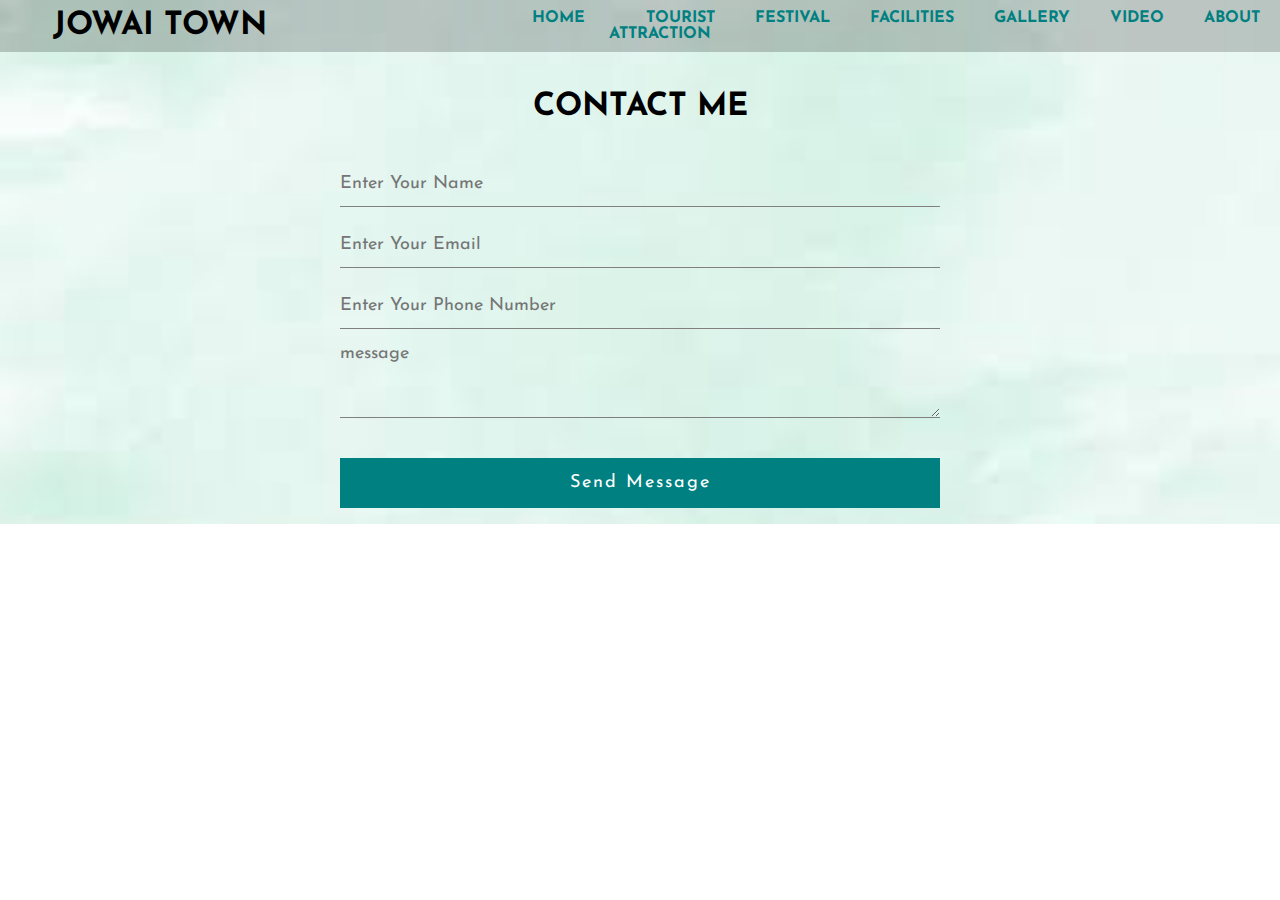
<file: contact.html>
<!DOCTYPE html>
<html lang="en">
<head>
    <meta charset="UTF-8">
    <meta name="viewport" content="width=device-width, initial-scale=1.0">
    <title>Jowai Town</title>
    <link rel="stylesheet" href="./css/style5.css">
    <link href="http://fonts.googleapis.com/css?family=Josefin+Sans&display=swap" rel="stylesheet">
</head>
<body>
    <header>
        <nav>
            <div class="logo"><h1>Jowai Town</h1> </div>
                <div class="menu">
            <ul>
                <li><a href="./index.html">Home</a></li>
                <li><a href="./tourist.html">Tourist Attraction</a></li>
                <li><a href="./festival.html">Festival</a></li>
                      
                <li><a href="#">Facilities</a>
                    
                     <ul>
                        <li><a href="edu.html">Education Institution</a></li>
                        <li><a href="health.html">Health Facilities</a></li>
                        <li><a href="Restuatant.html">Restuarant</a></li>
                        <li><a href="hotel.html">Hotel and loddging</a></li>
                    </ul></li>
    
                <li><a href="./gallery.html">Gallery</a></li>
                <li><a href="./video.html">Video</a></li>
               <li><a href="./about.html">About</a></li>
    
              </ul>
           
        </div>
            </nav>
            <div class="tittle">
                <h1>CONTACT ME</h1>
            </div>

            <div class="box">
                <form>
                    <input type="text" name="name" class="form-control" placeholder="Enter Your Name" required><br>
                    <input type="email" name="email" class="form-control" placeholder="Enter Your Email" required><br>
                    <input type="Phone No" name="phone" class="form-control" placeholder="Enter Your Phone Number" required><br>
                    <textarea name="message" class="form-control" rows="4" required placeholder="message"></textarea><br>
                    <input type="Submit" name="" class="form-control submit" value="Send Message"><br>
                </form>
            </div>

    </header>
    
</body>
</html>
</file>
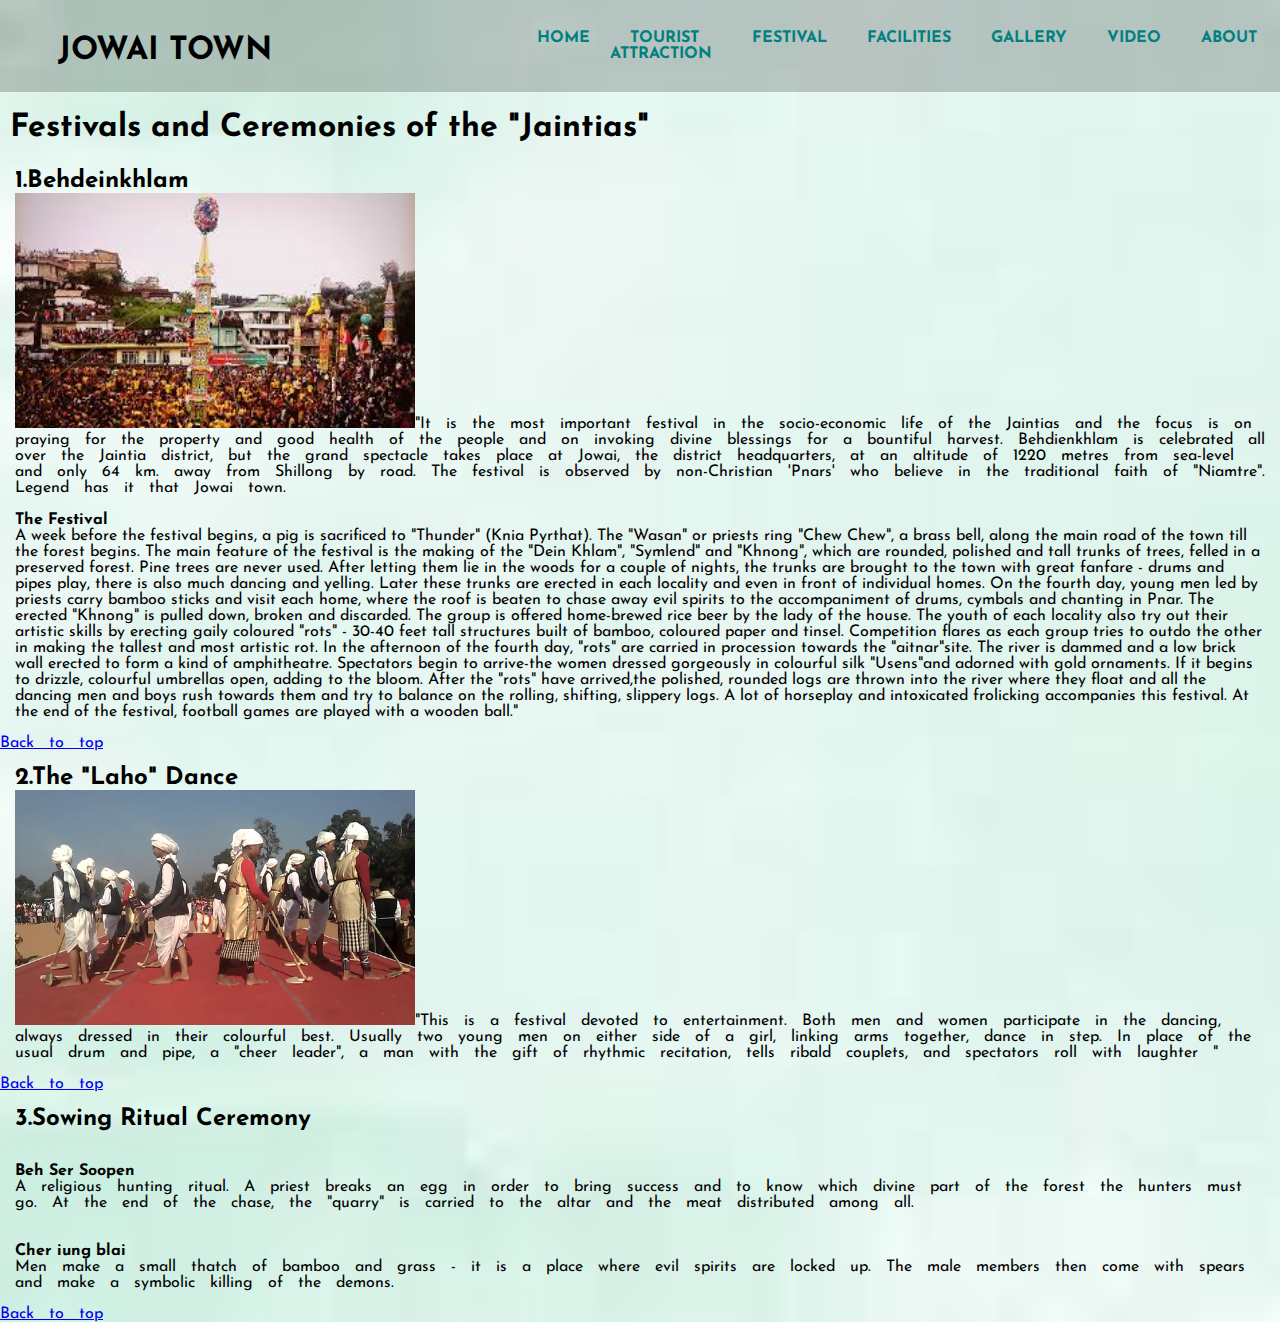
<file: festival.html>
<!DOCTYPE html>
<html lang="en">
<head>
    <meta charset="UTF-8">
    <meta name="viewport" content="width=device-width, initial-scale=1.0">
    <title>Jowai Town</title>
    <link rel="stylesheet" href="./css/style3.css">
    <link href="http://fonts.googleapis.com/css?family=Josefin+Sans&display=swap" rel="stylesheet">
</head>
<body>
    <header>
        <nav>
            <div class="logo"><h1>Jowai Town</h1> </div>
                <div class="menu">
            <ul>
                <li><a href="./index.html">Home</a></li>
                <li><a href="./tourist.html">Tourist Attraction</a></li>
                <li><a href="./festival.html">Festival</a></li>
                      
                <li><a href="#">Facilities</a>
                    
                     <ul>
                        <li><a href="edu.html">Education Institution</a></li>
                        <li><a href="health.html">Health Facilities</a></li>
                        <li><a href="Restuatant.html">Restuarant</a></li>
                        <li><a href="hotel.html">Hotel and loddging</a></li>
                        
                    </ul></li>
    
                <li><a href="./gallery.html">Gallery</a></li>
                <li><a href="./video.html">Video</a></li>
               <li><a href="./about.html">About</a></li>
    
              </ul>
           
        </div>
            </nav>
        <h1>Festivals and Ceremonies of the "Jaintias"</h1>
        <div>
            <h2>1.Behdeinkhlam</h2>
            <p><img src="./image/Behdeinkhlam.jpg" width="400" height="235" alt="picture with the quote">&quot;It is the most important festival in the socio-economic life of the Jaintias and the focus is on praying for the property and good health of the people and on invoking divine blessings for a bountiful harvest.
Behdienkhlam is celebrated all over the Jaintia district, but the grand spectacle takes place at Jowai, the district headquarters, at an altitude of 1220 metres from sea-level and only 64 km. away from Shillong by road. The festival is observed by non-Christian 'Pnars' who believe in the traditional faith of "Niamtre".
Legend has it that Jowai town.
<br><br>

<h4>The Festival</h4>   

A week before the festival begins, a pig is sacrificed to "Thunder" (Knia Pyrthat). The "Wasan" or priests ring "Chew Chew", a brass bell, along the main road of the town till the forest begins.
The main feature of the festival is the making of the "Dein Khlam", "Symlend" and "Khnong", which are rounded, polished and tall trunks of trees, felled in a preserved forest. Pine trees are never used. After letting them lie in the woods for a couple of nights, the trunks are brought to the town with great fanfare - drums and pipes play, there is also much dancing and yelling. Later these trunks are erected in each locality and even in front of individual homes.
On the fourth day, young men led by priests carry bamboo sticks and visit each home, where the roof is beaten to chase away evil spirits to the accompaniment of drums, cymbals and chanting in Pnar. The erected "Khnong" is pulled down, broken and discarded. The group is offered home-brewed rice beer by the lady of the house.
The youth of each locality also try out their artistic skills by erecting gaily coloured "rots" - 30-40 feet tall structures built of bamboo, coloured paper and tinsel. Competition flares as each group tries to outdo the other in making the tallest and most artistic rot.
In the afternoon of the fourth day, "rots" are carried in procession towards the "aitnar"site. The river is dammed and a low brick wall erected to form a kind of amphitheatre. Spectators begin to arrive-the women dressed gorgeously in colourful silk "Usens"and adorned with gold ornaments. If it begins to drizzle, colourful umbrellas open, adding to the bloom. After the "rots" have arrived,the polished, rounded logs are thrown into the river where they float and all the dancing men and boys rush towards them and try to balance on the rolling, shifting, slippery logs. A lot of horseplay and intoxicated frolicking accompanies this festival.
At the end of the festival, football games are played with a wooden ball.&quot;</p>

        </div>
        <p>
            <a class="top" href="#top">   Back to top</a>
       </p>
        <div>
            <h2>2.The "Laho" Dance</h2>
            <p><img src="./image/lahu dance.jpg" width="400" height="235" alt="picture with the quote">&quot;This is a festival devoted to entertainment. Both men and women participate in the dancing, always dressed in their colourful best. Usually two young men on either side of a girl, linking arms together, dance in step. In place of the usual drum and pipe, a "cheer leader", a man with the gift of rhythmic recitation, tells ribald couplets, and spectators roll with laughter &quot; </p>
        </div>
        <p>
            <a class="top" href="#top">   Back to top</a>
       </p>
        <div>
            <h2>3.Sowing Ritual Ceremony</h2>
            <br><br>
            <h4>Beh Ser Soopen</h4>
            <p>A religious hunting ritual. A priest breaks an egg in order to bring success and to know which divine part of the forest the hunters must go. At the end of the chase, the "quarry" is carried to the altar and the meat distributed among all.</p>
            <br><br>
            <h4>Cher iung blai</h4>
            <p>
                Men make a small thatch of bamboo and grass - it is a place where evil spirits are locked up. The male members then come with spears and make a symbolic killing of the demons.</p>
        </div>
        <p>
             <a class="top" href="#top">   Back to top</a>
        </p>
    </header>
    
</body>
</html>
</file>
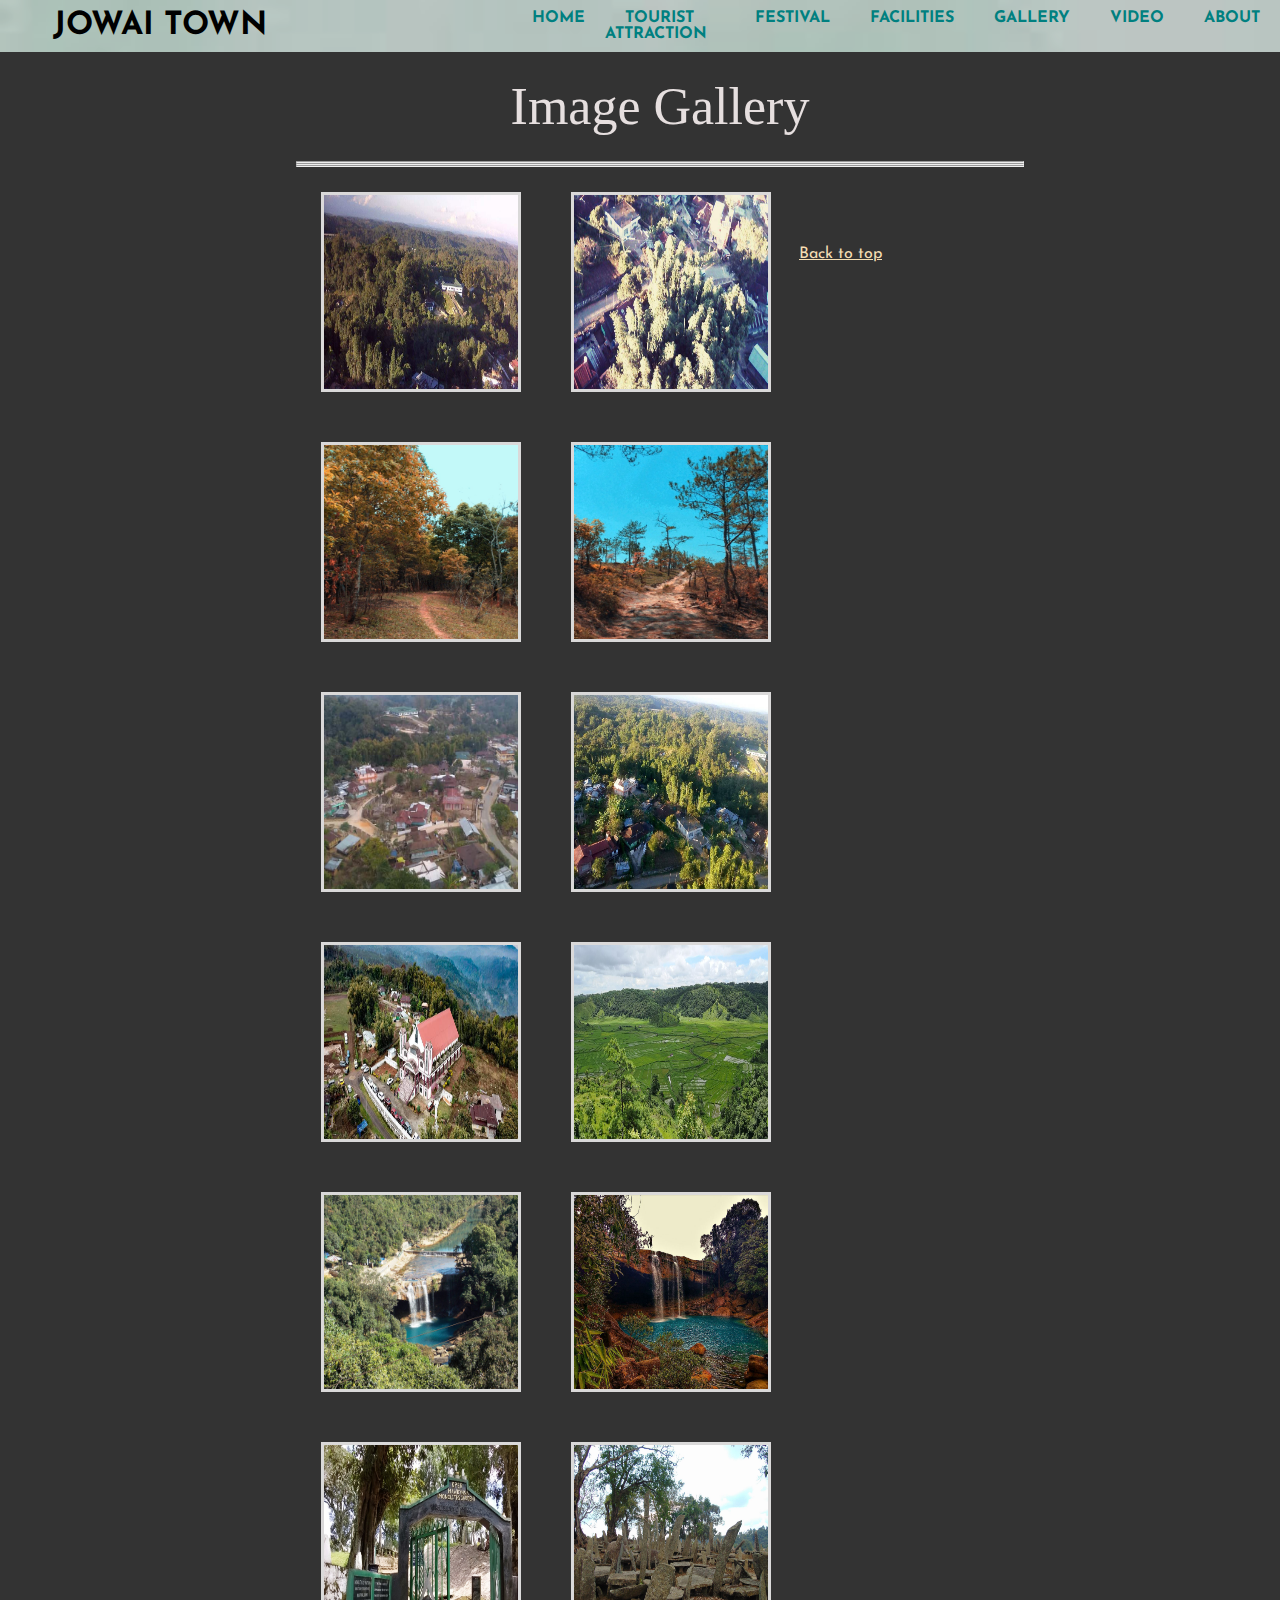
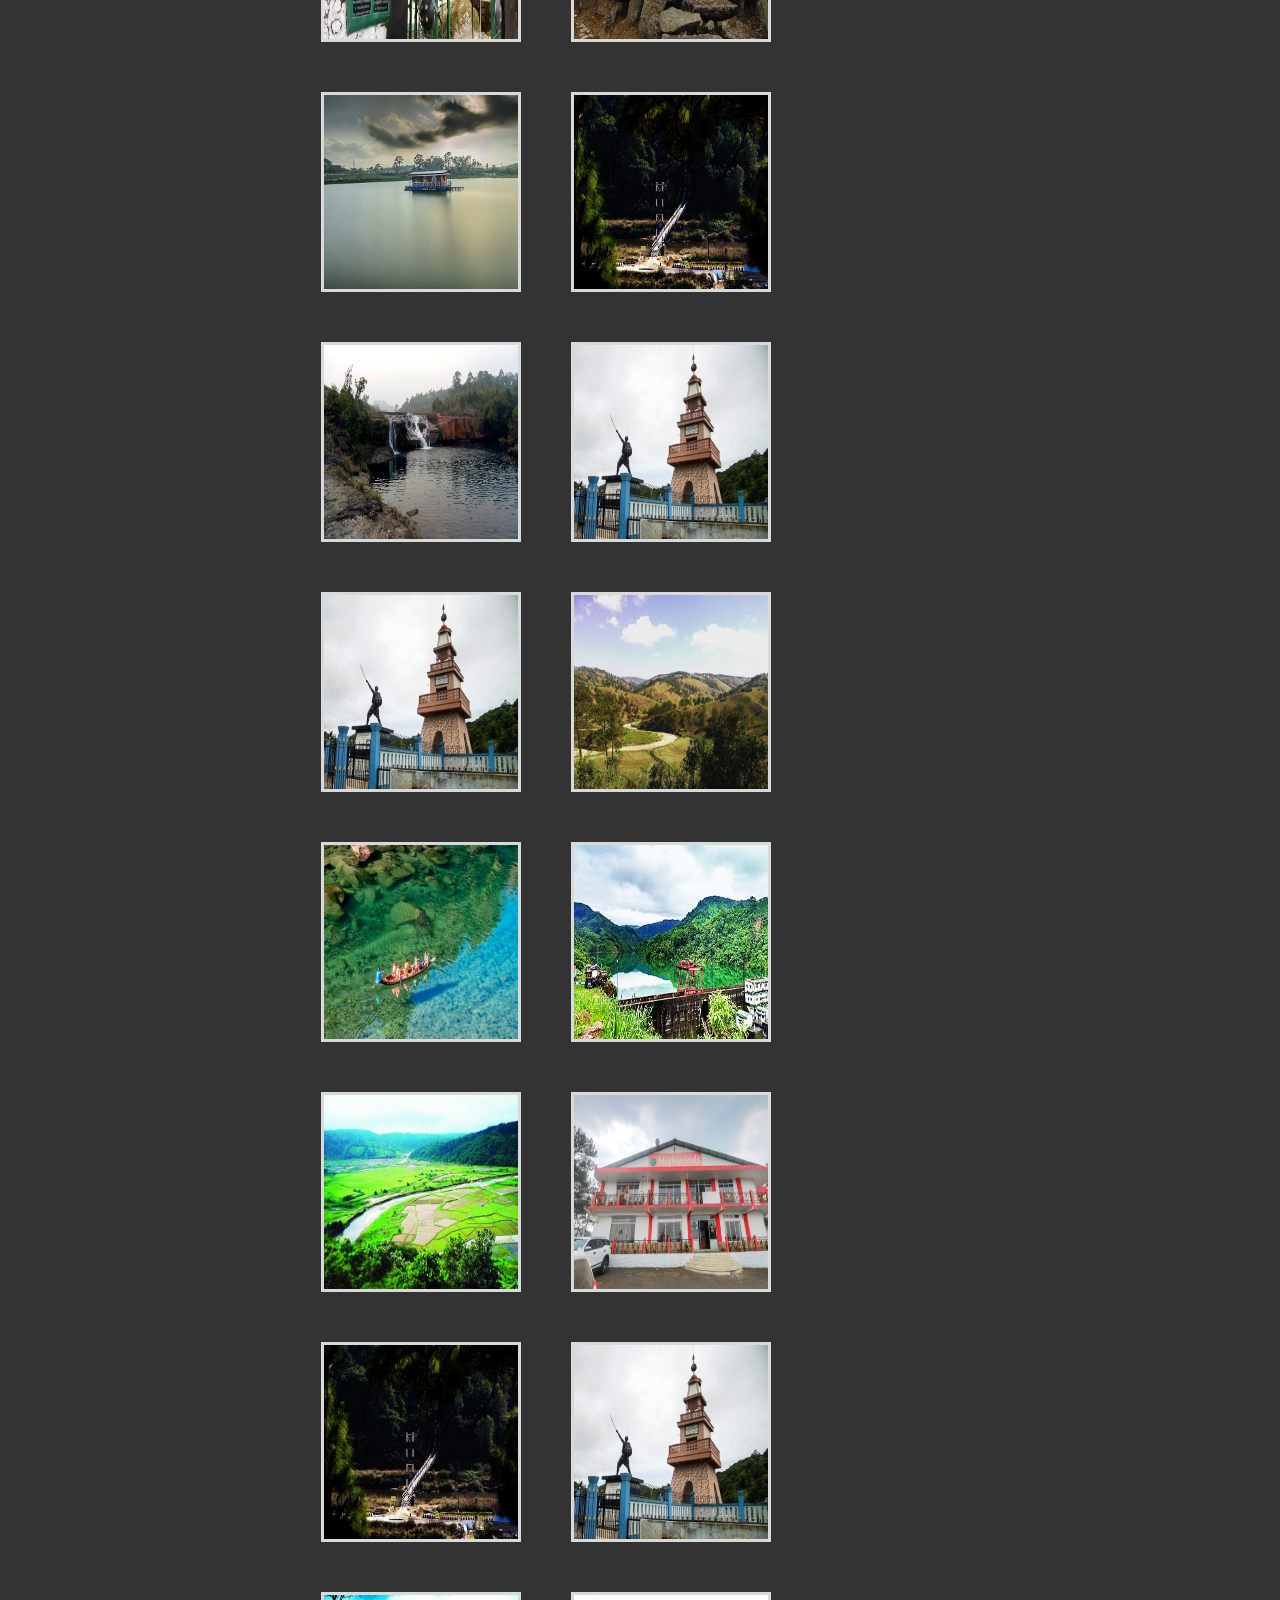
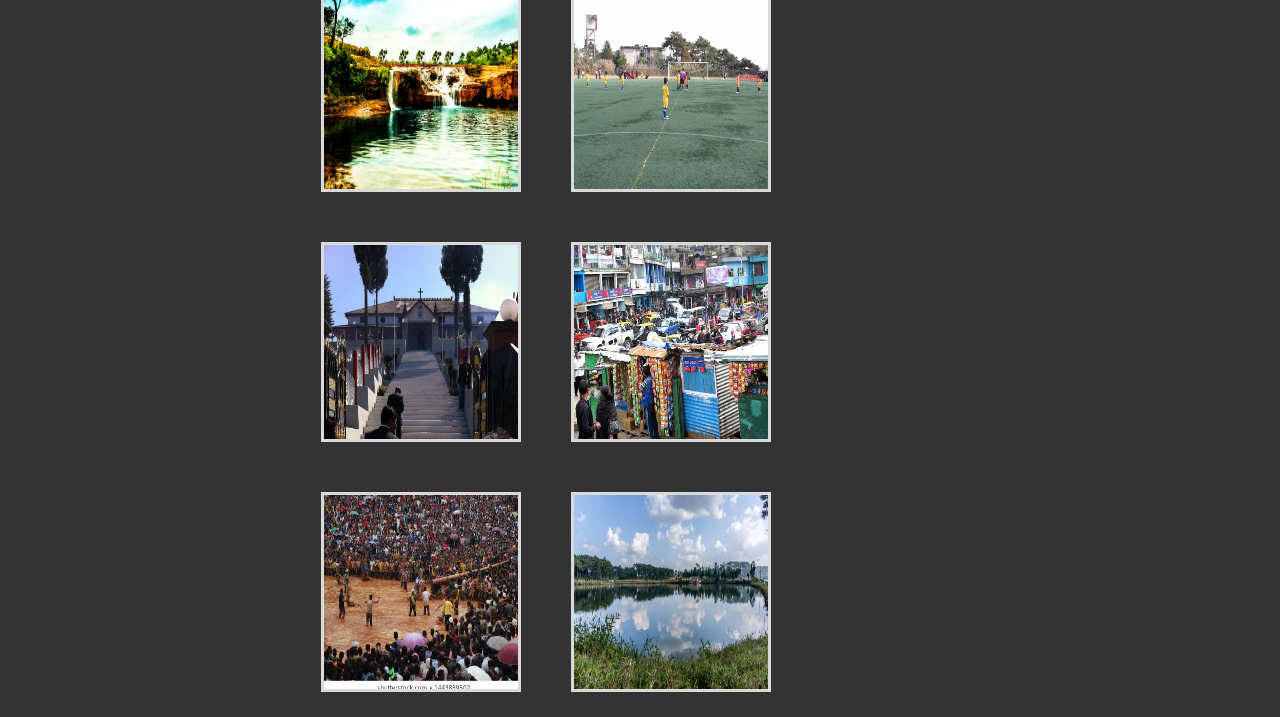
<file: gallery.html>
<!DOCTYPE html>
<html lang="en">
<head>
    <meta charset="UTF-8">
    <meta name="viewport" content="width=device-width, initial-scale=1.0">
    <title>Jowai Town</title>
    <link rel="stylesheet" href="./css/style6.css">
    <link href="http://fonts.googleapis.com/css?family=Josefin+Sans&display=swap" rel="stylesheet">
</head>
<body>
    <header>
        <nav>
            <div class="logo"><h1>Jowai Town</h1> </div>
                <div class="menu">
            <ul>
                <li><a href="index.html">Home</a></li>
                <li><a href="./tourist.html">Tourist Attraction</a></li>
                <li><a href="./festival.html">Festival</a></li>
                      
                <li><a href="#">Facilities</a>
                    
                     <ul>
                        <li><a href="edu.html">Education Institution</a></li>
                        <li><a href="health.html">Health Facilities</a></li>
                        <li><a href="Restuatant.html">Restuarant</a></li>
                        <li><a href="hotel.html">Hotel and loddging</a></li>
                    
                        
                    </ul></li>
    
                <li><a href="./gallery.html">Gallery</a></li>
                <li><a href="./video.html">Video</a></li>
               <li><a href="./about.html">About</a></li>
    
              </ul>
           
        </div>
            </nav>
    </header>
    <div class="container">
        <div class="text">Image Gallery</div>
       <hr><hr><hr><a href=""></a>
        <div class="picture frame"><a href="./Jowai image/img.png" target="_blank" alt="">
        <img class="a1" src="./Jowai image/img.png" alt="Dkm"></a></div>

        <div class="picture frame"><a href="./Jowai image/img1.png" target="_blank">
        <img class="a2" src="./Jowai image/img1.png"></a></div>
      
        <div class="picture frame"><a href="./Jowai image/img3.png" target="_blank">
       <img class="a4" src="./Jowai image/img3.png"> </a></div>
        <div class="picture frame"><a href="./Jowai image/img4.png" target="_blank">
        <img class="a5" src="./Jowai image/img4.png"> </a></div>
        <div class="picture frame"><a href="./Jowai image/img5.png" target="_blank">
        <img class="a6" src="./Jowai image/img5.png"> </a></div>
        <div class="picture frame"><a href="./Jowai image/img6.png" target="_blank">
        <img class="a7" src="./Jowai image/img6.png"> </a></div>
        <div class="picture frame"><a href="./Jowai image/img7.png" target="_blank">
        <img class="a8" src="./Jowai image/img7.png"> </a></div>
        <div class="picture frame"><a href="./Jowai image/img8.png" target="_blank">
        <img class="a10" src="./Jowai image/img8.jpg"> </a></div>
        <div class="picture frame"><a href="./Jowai image/img10.jpg" target="_blank">
        <img class="a11" src="./Jowai image/img10.jpg"> </a></div>
        <div class="picture frame"><a href="./Jowai image/img11.jpg" target="_blank">
        <img class="a12" src="./Jowai image/img11.jpg"> </a></div>
        <div class="picture frame"><a href="./Jowai image/img12.jpg" target="_blank">
        <img class="a13" src="./Jowai image/img12.jpg"> </a></div>
      
        <div class="picture frame"><a href="./Jowai image/img14.jpg" target="_blank">
        <img class="a15" src="./Jowai image/img14.jpg"> </a></div>
        <div class="picture frame"><a href="./Jowai image/img15.jpg" target="_blank">
        <img class="a16" src="./Jowai image/img15.jpg"> </a></div>
        <div class="picture frame"><a href="./Jowai image/img16.jpg" target="_blank">
      
        <img class="a18" src="./Jowai image/img16.jpg"> </a></div>
        <div class="picture frame"><a href="./Jowai image/img18.jpg" target="_blank">
        <img class="a19" src="./Jowai image/img18.jpg"> </a></div>
        <div class="picture frame"><a href="./Jowai image/img19.jpg" target="_blank">
 
       <img class="a21" src="./Jowai image/img21.jpg"> </a></div>
        <div class="picture frame"><a href="./Jowai image/img21.jpg" target="_blank">
        <img class="a22" src="./Jowai image/img21.jpg"> </a></div>
        <div class="picture frame"><a href="./Jowai image/img22.jpg" target="_blank">
        <img class="a23" src="./Jowai image/img22.jpg"> </a></div>

        <div class="picture frame"><a href="./image2/im.jpg" target="_blank">
        <img class="a25" src="./image2/im.jpg"> </a></div>
        <div class="picture frame"><a href="./image2/im1.jpg" target="_blank">
        <img class="a26" src="./image2/im1.jpg"> </a></div>
        <div class="picture frame"><a href="./image2/im2.jpg" target="_blank">
        <img class="a27" src="./image2/im2.jpg"> </a></div>
        <div class="picture frame"><a href="./image2/im3.webp" target="_blank">
        <img class="a28" src="./image2/im3.webp"> </a></div>
        <div class="picture frame"><a href="./image2/im4.jpg" target="_blank">
        <img class="a29" src="./image2/im4.jpg"> </a></div>
        <div class="picture frame"><a href="./image2/im5.jpg" target="_blank">
        <img class="a30" src="./image2/im5.jpg"> </a></div>
        <div class="picture frame"><a href="./image2/im6.jpg" target="_blank"> 
        <img class="a31" src="./image2/im6.jpg"> </a></div>
        
  
     
        <div class="picture frame"><a href="./image2/im9.jpg" target="_blank">
        <img class="a34" src="./image2/im9.jpg"> </a></div>
        <div class="picture frame"><a href="./image2/im10.jpg" target="_blank">
        <img class="a35" src="./image2/im10.jpg"> </a></div>
        <div class="picture frame"><a href="./image2/im11.jpg" target="_blank">
        <img class="a36" src="./image2/im11.jpg"> </a></div>
    
        <div class="picture frame"><a href="./image2/im13.webp" target="_blank">
        <img class="a38" src="./image2/im13.webp"> </a></div>
        <div class="picture frame"><a href="./image2/im14.jpg" target="_blank">
        <img class="a39" src="./image2/im14.jpg"> </a></div>
       <br>
        <p>
            <a class="top" href="#top" style="font-size: medium; color: wheat;  padding-left: 3px;">   Back to top</a>
       </p>
    </div>
 
</body>
</html>
</file>
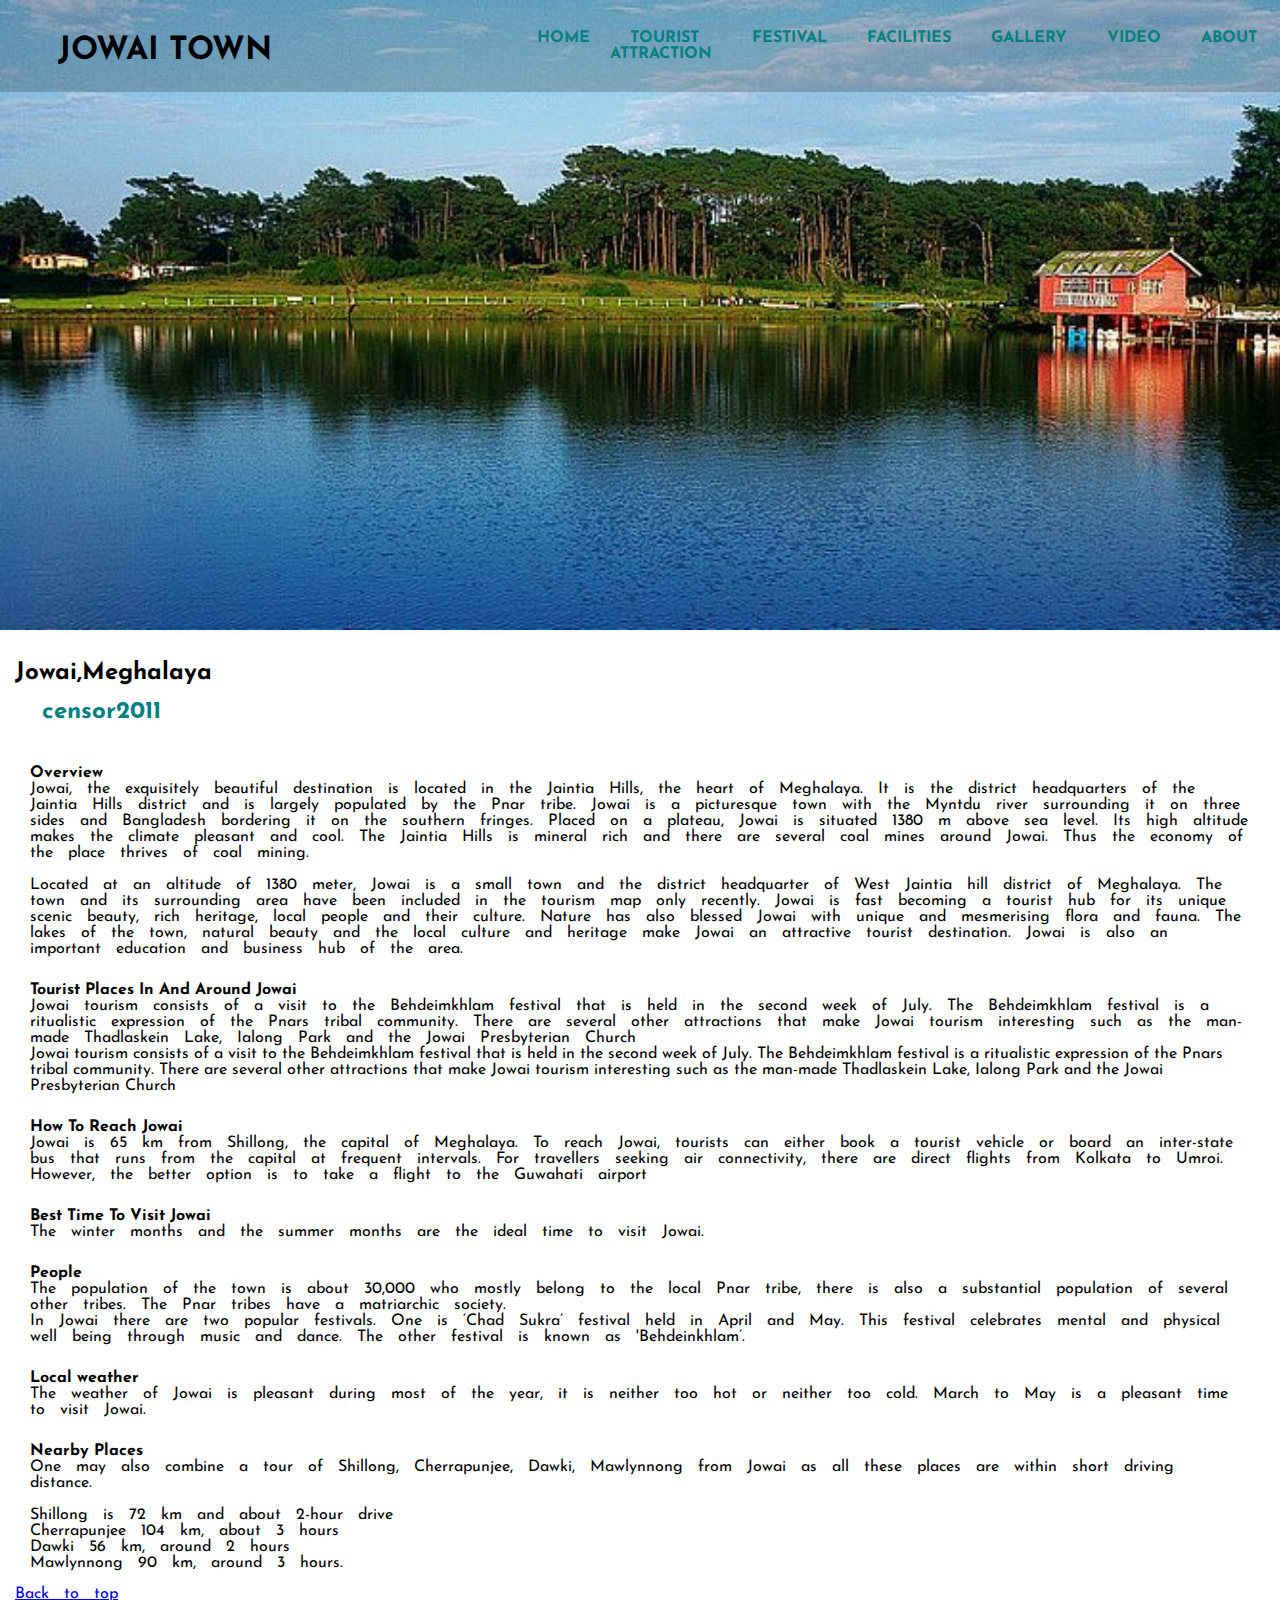
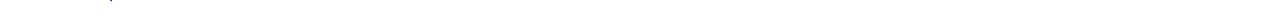
<file: overview.html>
<!DOCTYPE html>
<html lang="en">
<head>
    <meta charset="UTF-8">
    <meta name="viewport" content="width=device-width, initial-scale=1.0">
    <title>Jowai Town</title>
    <link rel="stylesheet" href="./css/style4.css">
    <link href="http://fonts.googleapis.com/css?family=Josefin+Sans&display=swap" rel="stylesheet">
</head>
<body>
    <header>
        <nav>
            <div class="logo"><h1>Jowai Town</h1> </div>
           
                <div class="menu">
            <ul>
                <li><a href="./index.html">Home</a></li>
                <li><a href="./tourist.html">Tourist Attraction</a></li>
                <li><a href="./festival.html">Festival</a></li>
                      
                <li><a href="#">Facilities</a>
                    
                     <ul>
                        <li><a href="edu.html">Education Institution</a></li>
                        <li><a href="health.html">Health Facilities</a></li>
                        <li><a href="Restuatant.html">Restuarant</a></li>
                        <li><a href="hotel.html">Hotel and loddging</a></li>
                    
                        
                    </ul></li>
    
                <li><a href="./gallery.html">Gallery</a></li>
                <li><a href="./video.html">Video</a></li>
               <li><a href="./about.html">About</a></li>
    
              </ul>
           
        </div>
            </nav>
    </header>
<br>

    <div><h2>Jowai,Meghalaya </h2>
        <div>
            <a style="text-decoration: none; color: teal; " href="http://census2011.co.in/data/town/801545-jowai-meghalaya.html" target="_blank" ><h2 style="padding-left: 12px;">censor2011 </h2></a> <br>
       
        </div>
        <div>
            <h4>Overview</h4>
            <p>Jowai, the exquisitely beautiful destination is located in the Jaintia Hills, the heart of Meghalaya. It is the district headquarters of the Jaintia Hills district and is largely populated by the Pnar tribe. Jowai is a picturesque town with the Myntdu river surrounding it on three sides and Bangladesh bordering it on the southern fringes. Placed on a plateau, Jowai is situated 1380 m above sea level. Its high altitude makes the climate pleasant and cool. The Jaintia Hills is mineral rich and there are several coal mines around Jowai. Thus the economy of the place thrives of coal mining.
                <br><br>
                Located at an altitude of 1380 meter, Jowai is a small town and the district headquarter of West Jaintia hill district of Meghalaya. The town and its surrounding area have been included in the tourism map only recently. Jowai is fast becoming a tourist hub for its unique scenic beauty, rich heritage, local people and their culture. Nature has also blessed Jowai with unique and mesmerising flora and fauna. The lakes of the town, natural beauty and the local culture and heritage make Jowai an attractive tourist destination. Jowai is also an important education and business hub of the area.
            </p>
        </div>
            <div>
                <h4>Tourist Places In And Around Jowai</h4>
                <p> Jowai tourism consists of a visit to the Behdeimkhlam festival that is held in the second week of July. The Behdeimkhlam festival is a ritualistic expression of the Pnars tribal community. There are several other attractions that make Jowai tourism interesting such as the man-made Thadlaskein Lake, Ialong Park and the Jowai Presbyterian Church</p>
                Jowai tourism consists of a visit to the Behdeimkhlam festival that is held in the second week of July. The Behdeimkhlam festival is a ritualistic expression of the Pnars tribal community. There are several other attractions that make Jowai tourism interesting such as the man-made Thadlaskein Lake, Ialong Park and the Jowai Presbyterian Church
                </div>
                <div>
                    <h4>How To Reach Jowai</h4>
                    <p>Jowai is 65 km from Shillong, the capital of Meghalaya. To reach Jowai, tourists can either book a tourist vehicle or board an inter-state bus that runs from the capital at frequent intervals. For travellers seeking air connectivity, there are direct flights from Kolkata to Umroi. However, the better option is to take a flight to the Guwahati airport</p>
                </div>
                <div>
                    <h4>Best Time To Visit Jowai</h4>
                    <p>The winter months and the summer months are the ideal time to visit Jowai.</p>
                </div>
                <div>
                   
                    <h4>People</h4>
                    <p>The population of the town is about 30,000 who mostly belong to the local Pnar tribe, there is also a substantial population of several other tribes. The Pnar tribes have a matriarchic society.
                        <br>
                        In Jowai there are two popular festivals. One is ‘Chad Sukra’ festival held in April and May. This festival celebrates mental and physical well being through music and dance. The other festival is known as   'Behdeinkhlam’.</p>
                </div>
               
                <div>
                    <h4>Local weather</h4>
                    <p>The weather of Jowai is pleasant during most of the year, it is neither too hot or neither too cold. March to May is a pleasant time to visit Jowai.</p>
                </div>
                <div>
                   
                    <h4>Nearby Places</h4>
                    <p>One may also combine a tour of Shillong, Cherrapunjee, Dawki, Mawlynnong from Jowai as all these places are within short driving distance.
                        <br><br>
                        Shillong is 72 km and about 2-hour drive <br>
                        Cherrapunjee 104 km, about 3 hours <br>
                        Dawki 56 km, around 2 hours <br>
                        Mawlynnong 90 km, around 3 hours.</p>
                </div>
                <p>
                    <a class="top" href="#top">   Back to top</a>
               </p>
    </div>
    </body>
</html>
</file>
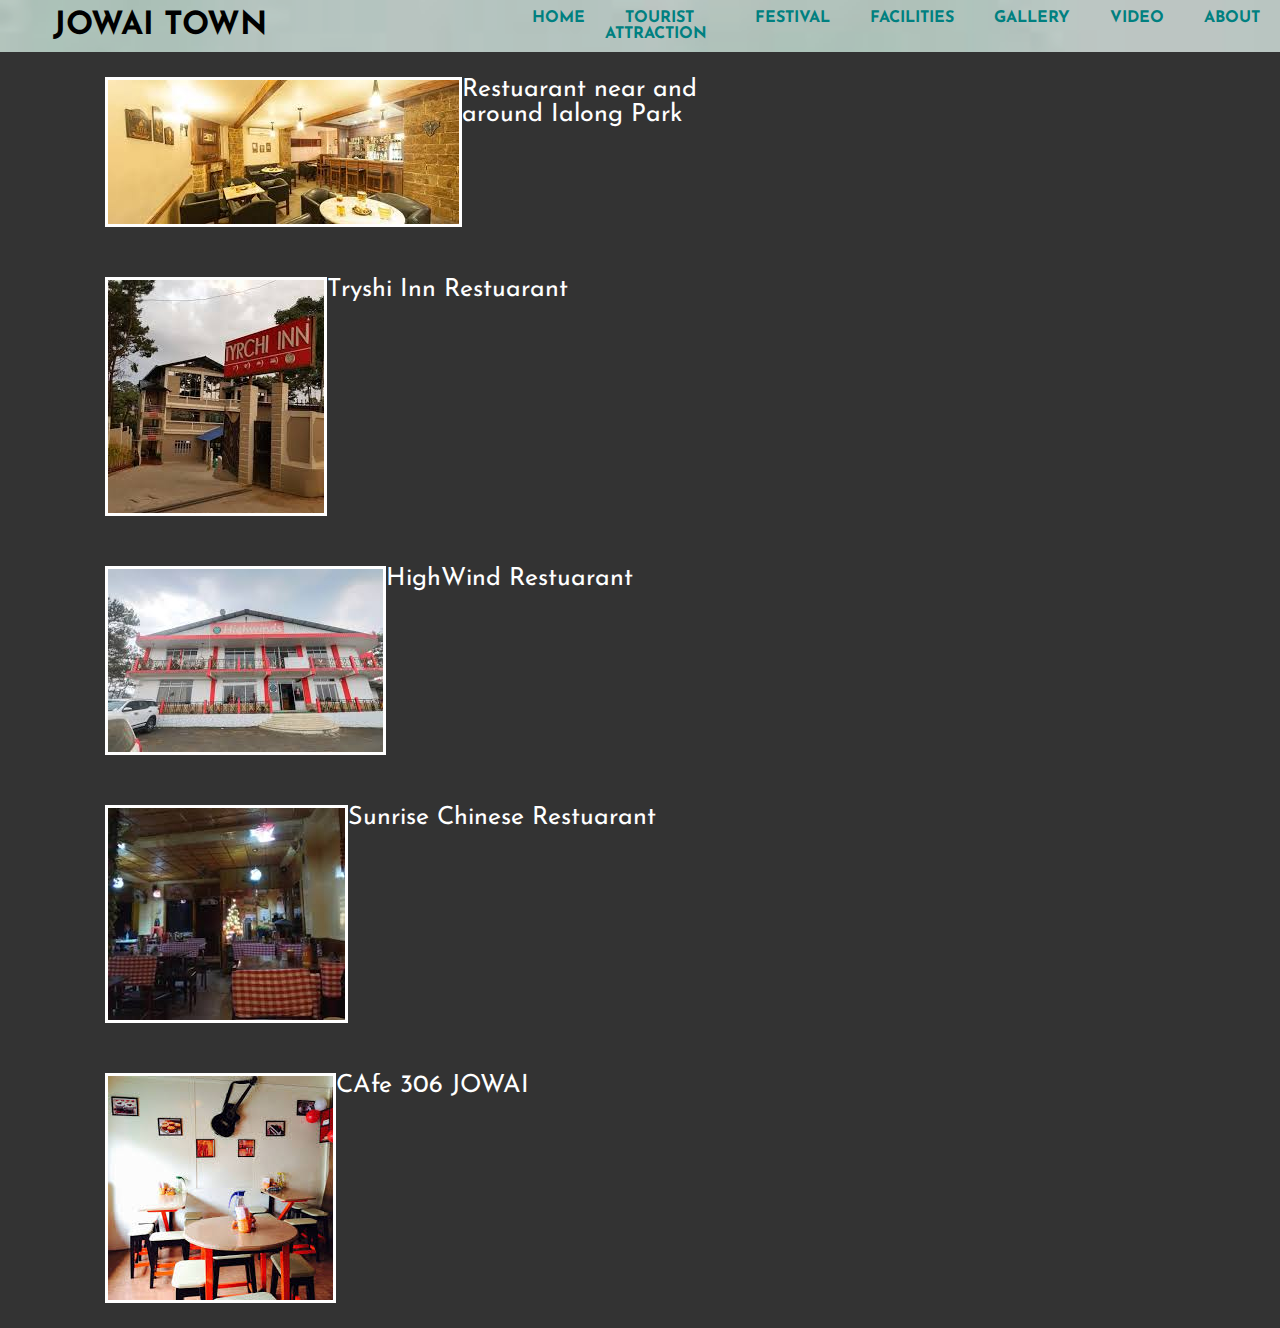
<file: Restuatant.html>
<!DOCTYPE html>
<html lang="en">
<head>
    <meta charset="UTF-8">
    <meta name="viewport" content="width=device-width, initial-scale=1.0">
    <title>Jowai Town</title>
    <link rel="stylesheet" href="./css/style11.css">
    <link href="http://fonts.googleapis.com/css?family=Josefin+Sans&display=swap" rel="stylesheet">
</head>
<body>
    <header>
        <nav>
            <div class="logo"><h1>Jowai Town</h1> </div>
                <div class="menu">
            <ul>
                <li><a href="./index.html">Home</a></li>
                <li><a href="./tourist.html">Tourist Attraction</a></li>
                <li><a href="./festival.html">Festival</a></li>
                      
                <li><a href="#">Facilities</a>
                    
                     <ul>
                        <li><a href="edu.html">Education Institution</a></li>
                        <li><a href="health.html">Health Facilities</a></li>
                        <li><a href="Restuatant.html">Restuarant</a></li>
                        <li><a href="hotel.html">Hotel and loddging</a></li>
                        
                    </ul></li>
    
                <li><a href="./gallery.html">Gallery</a></li>
                <li><a href="./video.html">Video</a></li>
               <li><a href="./about.html">About</a></li>
    
              </ul>
           
        </div>
            </nav>
        <div class="wrapper">
            <div class="videowrapper">
                <img src="./image/near.jpg">
                <p>Restuarant near and around Ialong Park</p>
            </div>
            </div>
            <div class="wrapper">
                <div class="videowrapper">
                    <img src="./image/tyrsiin.jpg">
                    <p>Tryshi Inn Restuarant</p>
                </div>
                </div>
                <div class="wrapper">
                    <div class="videowrapper">
                        <img src="./image/hi.jpg">
                        <p>HighWind Restuarant</p>
                    </div>
                    </div>
                    <div class="wrapper">
                        <div class="videowrapper">
                            <img src="./image/sun.jpg">
                            <p>Sunrise Chinese Restuarant</p>
                        </div>
                    </div>

        <div class="wrapper">
            <div class="videowrapper">
                <img src="./image/cafe.jpg">
                <p>CAfe 306 JOWAI</p>
            </div>
            </div>
        </header>
        </body>
</html>
</file>
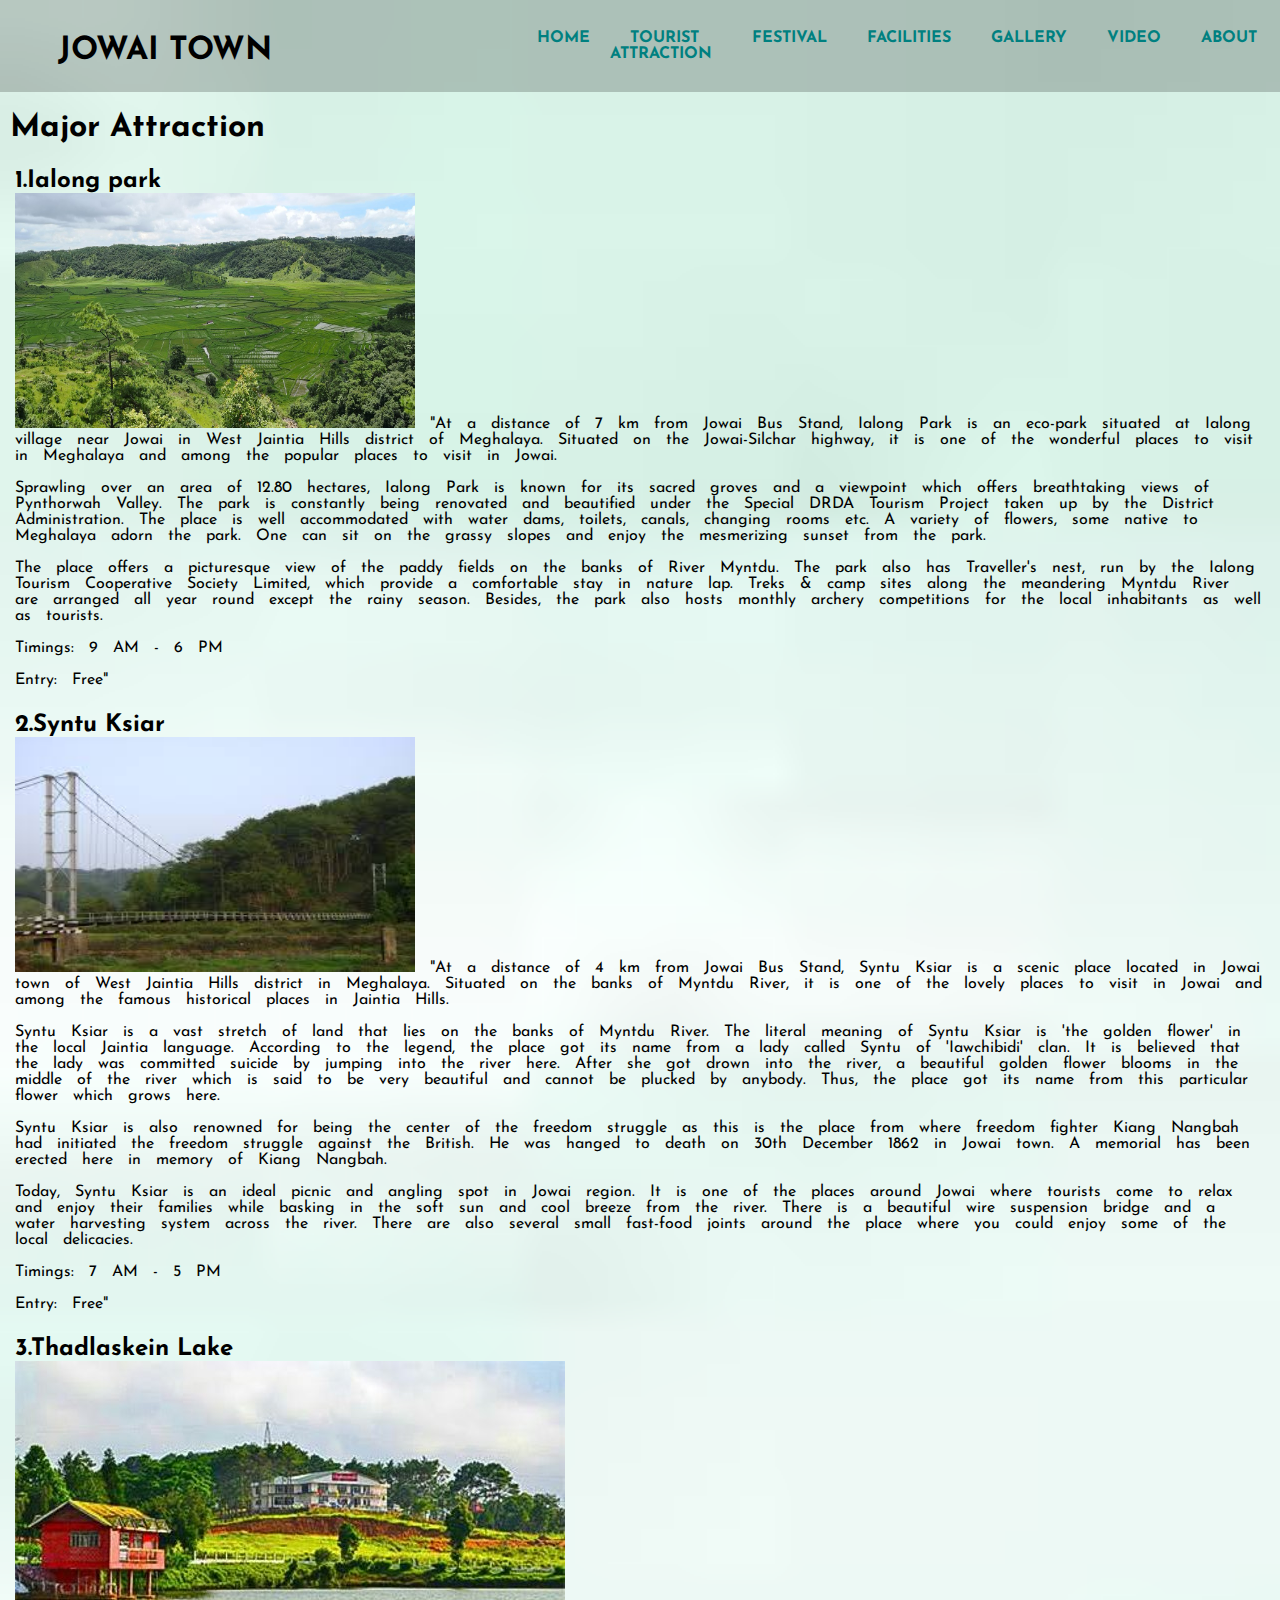
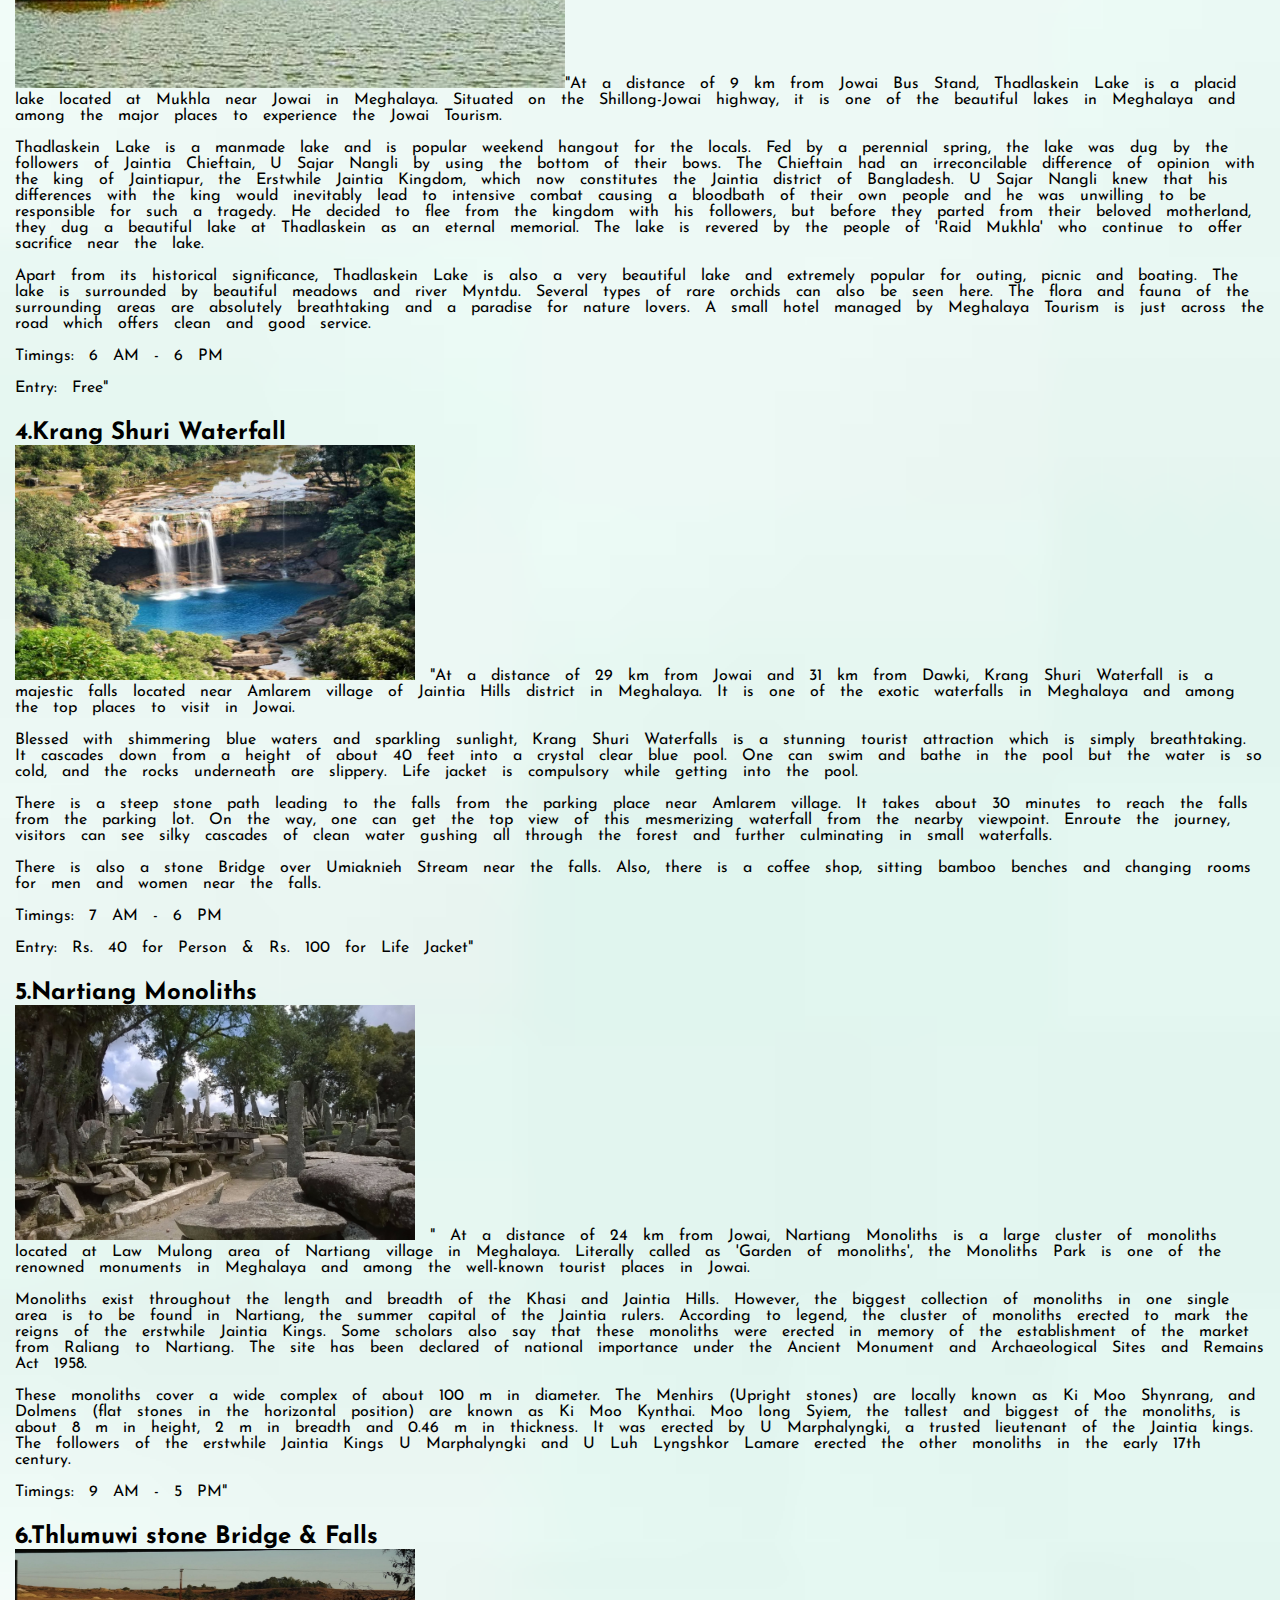
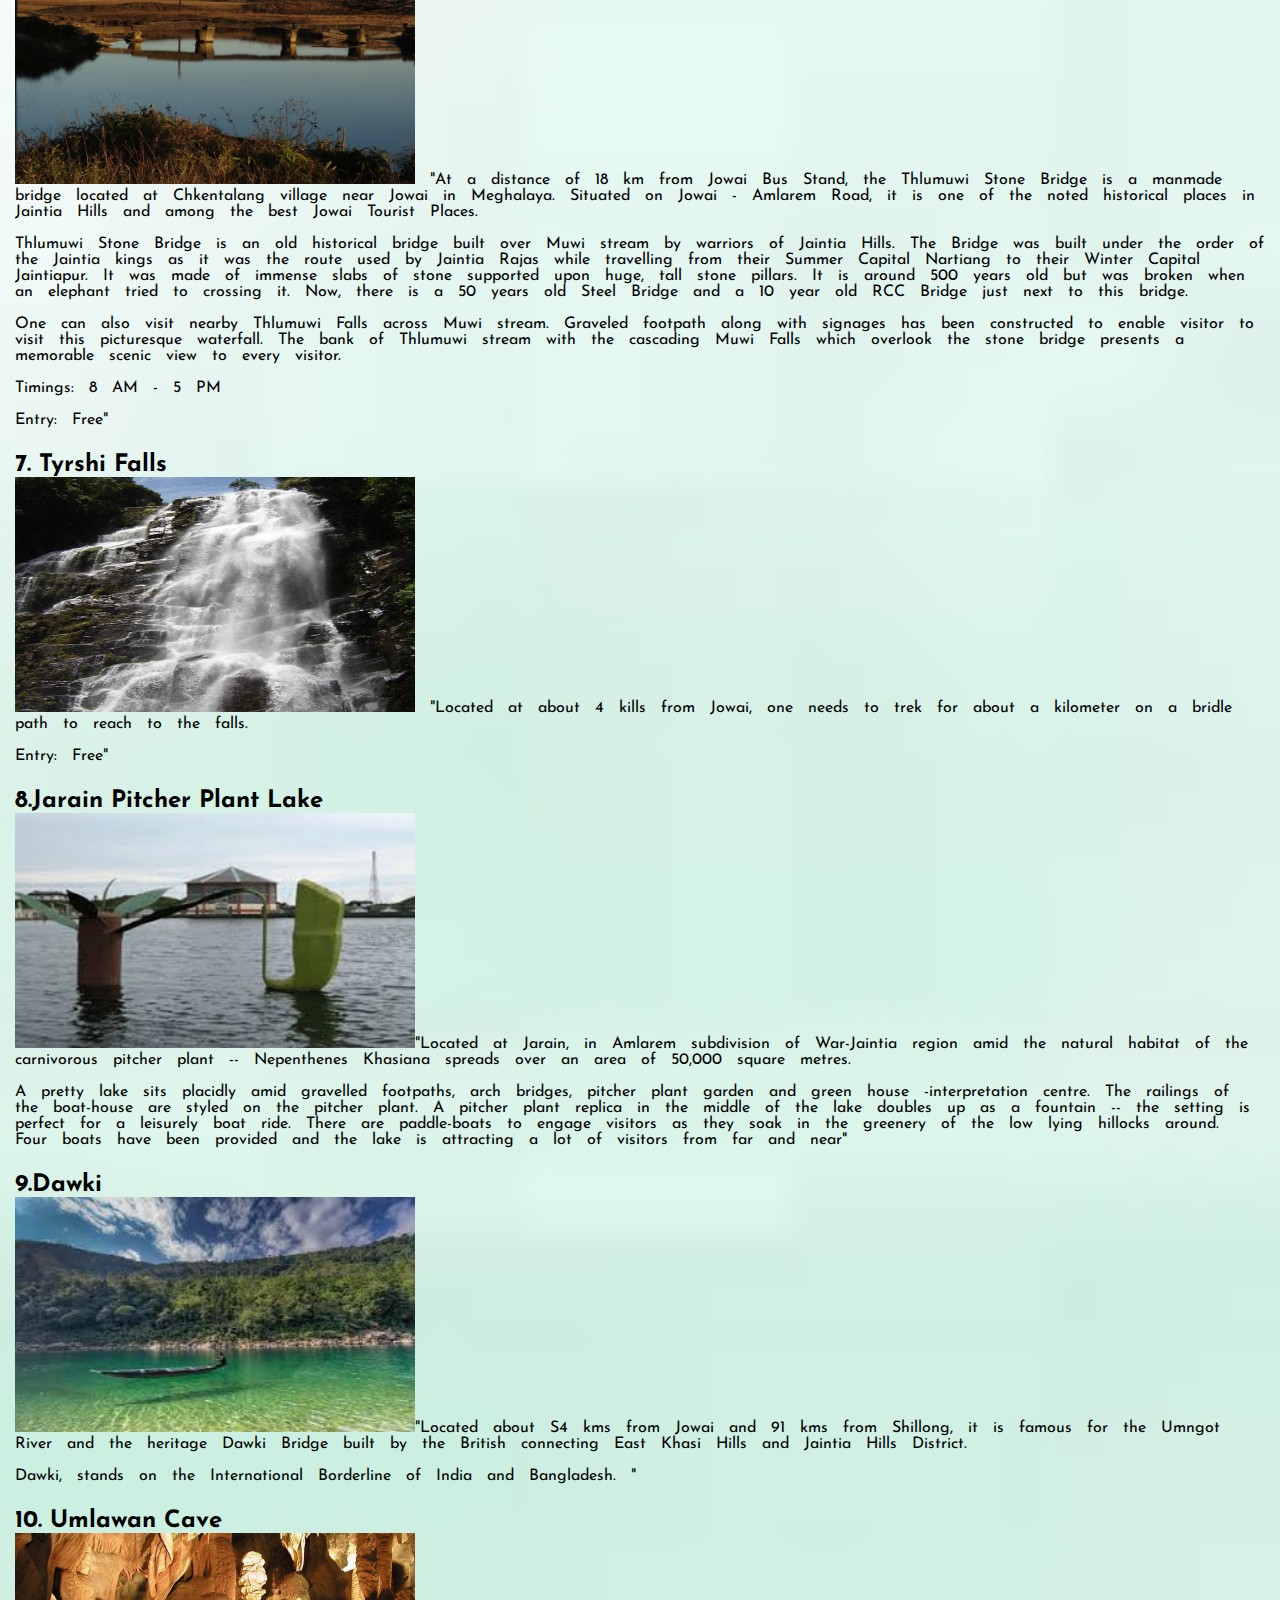
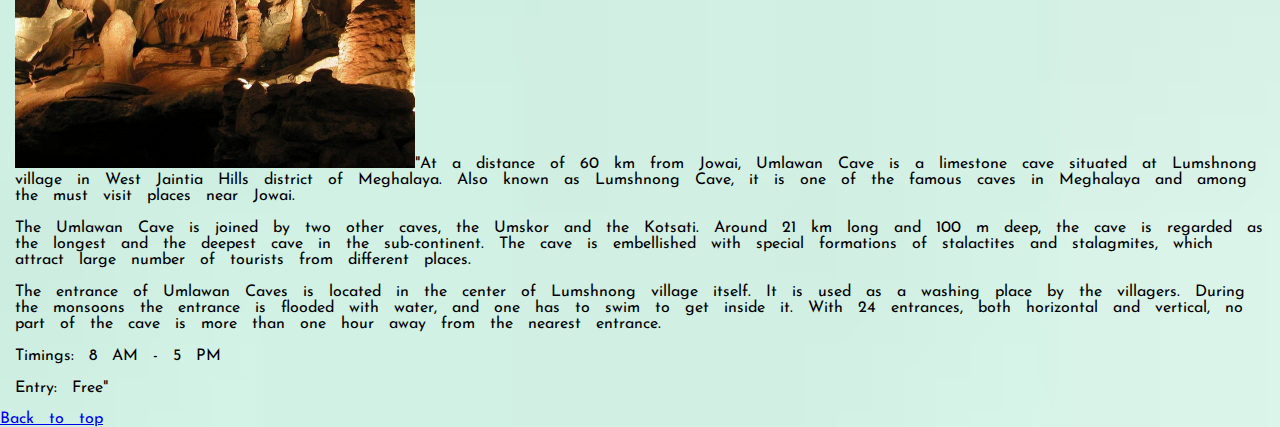
<file: tourist.html>
<!DOCTYPE html>
<html lang="en">
<head>
    <meta charset="UTF-8">
    <meta name="viewport" content="width=device-width, initial-scale=1.0">
    <title>Jowai Town</title>
    <link rel="stylesheet" href="./css/style1.css">
    <link href="http://fonts.googleapis.com/css?family=Josefin+Sans&display=swap" rel="stylesheet">
</head>
<body>
    <header>
        <nav>
            <div class="logo"><h1>Jowai Town</h1> </div>
                <div class="menu">
            <ul>
                <li><a href="./index.html">Home</a></li>
                <li><a href="./tourist.html">Tourist Attraction</a></li>
                <li><a href="./festival.html">Festival</a></li>
                      
                <li><a href="#">Facilities</a>
                    
                     <ul>
                        <li><a href="edu.html">Education Institution</a></li>
                        <li><a href="health.html">Health Facilities</a></li>
                        <li><a href="Restuatant.html">Restuarant</a></li>
                        <li><a href="hotel.html">Hotel and loddging</a></li>
                       
                        
                    </ul></li>
    
                <li><a href="./gallery.html">Gallery</a></li>
                <li><a href="./video.html">Video</a></li>
               <li><a href="./about.html">About</a></li>
    
              </ul>
           
        </div>
            </nav>
        <h1>Major Attraction</h1>
        <div>
            <h2>1.Ialong park</h2>
            <p>
                <img src="./image/img8.jpg" width="400" height="235" alt="Picture with the quote"> &quot;At a distance of 7 km from Jowai Bus Stand, Ialong Park is an eco-park situated at Ialong village near Jowai in West Jaintia Hills district of Meghalaya. Situated on the Jowai-Silchar highway, it is one of the wonderful places to visit in Meghalaya and among the popular places to visit in Jowai.
                <br><br>
                Sprawling over an area of 12.80 hectares, Ialong Park is known for its sacred groves and a viewpoint which offers breathtaking views of Pynthorwah Valley. The park is constantly being renovated and beautified under the Special DRDA Tourism Project taken up by the District Administration. The place is well accommodated with water dams, toilets, canals, changing rooms etc. A variety of flowers, some native to Meghalaya adorn the park. One can sit on the grassy slopes and enjoy the mesmerizing sunset from the park.
                <br><br>
                The place offers a picturesque view of the paddy fields on the banks of River Myntdu. The park also has Traveller's nest, run by the Ialong Tourism Cooperative Society Limited, which provide a comfortable stay in nature lap. Treks & camp sites along the meandering Myntdu River are arranged all year round except the rainy season. Besides, the park also hosts monthly archery competitions for the local inhabitants as well as tourists.
                <br><br>
                Timings: 9 AM - 6 PM
                <br><br>
                Entry: Free&quot;
            </p>
        </div>
        <div>
            <h2>2.Syntu Ksiar</h2>
            <p><img src="./image/syntuksiar.jpg" width="400" height="235" alt="Picture with the quote">
                &quot;At a distance of 4 km from Jowai Bus Stand, Syntu Ksiar is a scenic place located in Jowai town of West Jaintia Hills district in Meghalaya. Situated on the banks of Myntdu River, it is one of the lovely places to visit in Jowai and among the famous historical places in Jaintia Hills.
                <br><br>
                Syntu Ksiar is a vast stretch of land that lies on the banks of Myntdu River. The literal meaning of Syntu Ksiar is 'the golden flower' in the local Jaintia language. According to the legend, the place got its name from a lady called Syntu of 'Iawchibidi' clan. It is believed that the lady was committed suicide by jumping into the river here. After she got drown into the river, a beautiful golden flower blooms in the middle of the river which is said to be very beautiful and cannot be plucked by anybody. Thus, the place got its name from this particular flower which grows here.
                <br><br>
                Syntu Ksiar is also renowned for being the center of the freedom struggle as this is the place from where freedom fighter Kiang Nangbah had initiated the freedom struggle against the British. He was hanged to death on 30th December 1862 in Jowai town. A memorial has been erected here in memory of Kiang Nangbah.
                <br><br>
                Today, Syntu Ksiar is an ideal picnic and angling spot in Jowai region. It is one of the places around Jowai where tourists come to relax and enjoy their families while basking in the soft sun and cool breeze from the river. There is a beautiful wire suspension bridge and a water harvesting system across the river. There are also several small fast-food joints around the place where you could enjoy some of the local delicacies.
                <br><br>
                Timings: 7 AM - 5 PM
                <br><br>
                Entry: Free&quot;
            </p>
        </div>
        <div>
            <h2>3.Thadlaskein Lake</h2>
            <p><img src="./Jowai image/img23.jpg" alt="picture with the quote" >&quot;At a distance of 9 km from Jowai Bus Stand, Thadlaskein Lake is a placid lake located at Mukhla near Jowai in Meghalaya. Situated on the Shillong-Jowai highway, it is one of the beautiful lakes in Meghalaya and among the major places to experience the Jowai Tourism.
                <br><br>
                Thadlaskein Lake is a manmade lake and is popular weekend hangout for the locals. Fed by a perennial spring, the lake was dug by the followers of Jaintia Chieftain, U Sajar Nangli by using the bottom of their bows. The Chieftain had an irreconcilable difference of opinion with the king of Jaintiapur, the Erstwhile Jaintia Kingdom, which now constitutes the Jaintia district of Bangladesh. U Sajar Nangli knew that his differences with the king would inevitably lead to intensive combat causing a bloodbath of their own people and he was unwilling to be responsible for such a tragedy. He decided to flee from the kingdom with his followers, but before they parted from their beloved motherland, they dug a beautiful lake at Thadlaskein as an eternal memorial. The lake is revered by the people of 'Raid Mukhla' who continue to offer sacrifice near the lake.
                <br><br>
                Apart from its historical significance, Thadlaskein Lake is also a very beautiful lake and extremely popular for outing, picnic and boating. The lake is surrounded by beautiful meadows and river Myntdu. Several types of rare orchids can also be seen here. The flora and fauna of the surrounding areas are absolutely breathtaking and a paradise for nature lovers. A small hotel managed by Meghalaya Tourism is just across the road which offers clean and good service.
                <br><br>
                Timings: 6 AM - 6 PM
                <br><br>
                Entry: Free&quot;</p>
        </div>
        <div>
            <h2>4.Krang Shuri Waterfall</h2>
            <p><img src="./image/amazing-place.jpg" width="400" height="235" alt="picture with the quote"> &quot;At a distance of 29 km from Jowai and 31 km from Dawki, Krang Shuri Waterfall is a majestic falls located near Amlarem village of Jaintia Hills district in Meghalaya. It is one of the exotic waterfalls in Meghalaya and among the top places to visit in Jowai.
                <br><br>
                Blessed with shimmering blue waters and sparkling sunlight, Krang Shuri Waterfalls is a stunning tourist attraction which is simply breathtaking. It cascades down from a height of about 40 feet into a crystal clear blue pool. One can swim and bathe in the pool but the water is so cold, and the rocks underneath are slippery. Life jacket is compulsory while getting into the pool.
                <br><br>
                There is a steep stone path leading to the falls from the parking place near Amlarem village. It takes about 30 minutes to reach the falls from the parking lot. On the way, one can get the top view of this mesmerizing waterfall from the nearby viewpoint. Enroute the journey, visitors can see silky cascades of clean water gushing all through the forest and further culminating in small waterfalls.
                <br><br>
                There is also a stone Bridge over Umiaknieh Stream near the falls. Also, there is a coffee shop, sitting bamboo benches and changing rooms for men and women near the falls.
                <br><br>
                Timings: 7 AM - 6 PM
                <br><br>
                Entry: Rs. 40 for Person & Rs. 100 for Life Jacket&quot;</p>
        </div>
        <div>
            <h2>5.Nartiang Monoliths</h2>
            <p><img src="./image/dozens-of-monoliths-lay.jpg" width="400" height="235" alt="picture with the quote"> &quot; At a distance of 24 km from Jowai, Nartiang Monoliths is a large cluster of monoliths located at Law Mulong area of Nartiang village in Meghalaya. Literally called as 'Garden of monoliths', the Monoliths Park is one of the renowned monuments in Meghalaya and among the well-known tourist places in Jowai.
                <br><br>
                Monoliths exist throughout the length and breadth of the Khasi and Jaintia Hills. However, the biggest collection of monoliths in one single area is to be found in Nartiang, the summer capital of the Jaintia rulers. According to legend, the cluster of monoliths erected to mark the reigns of the erstwhile Jaintia Kings. Some scholars also say that these monoliths were erected in memory of the establishment of the market from Raliang to Nartiang. The site has been declared of national importance under the Ancient Monument and Archaeological Sites and Remains Act 1958.
                <br><br>
                These monoliths cover a wide complex of about 100 m in diameter. The Menhirs (Upright stones) are locally known as Ki Moo Shynrang, and Dolmens (flat stones in the horizontal position) are known as Ki Moo Kynthai. Moo Iong Syiem, the tallest and biggest of the monoliths, is about 8 m in height, 2 m in breadth and 0.46 m in thickness. It was erected by U Marphalyngki, a trusted lieutenant of the Jaintia kings. The followers of the erstwhile Jaintia Kings U Marphalyngki and U Luh Lyngshkor Lamare erected the other monoliths in the early 17th century.
                <br><br>
                Timings: 9 AM - 5 PM&quot;</p>
        </div>
        <div>
            <h2>6.Thlumuwi stone Bridge & Falls</h2>
            <p><img src="./image/stone-bridge (1).jpg" width="400" height="235" alt="picture with the quote"> &quot;At a distance of 18 km from Jowai Bus Stand, the Thlumuwi Stone Bridge is a manmade bridge located at Chkentalang village near Jowai in Meghalaya. Situated on Jowai - Amlarem Road, it is one of the noted historical places in Jaintia Hills and among the best Jowai Tourist Places.
                <br><br>
                Thlumuwi Stone Bridge is an old historical bridge built over Muwi stream by warriors of Jaintia Hills. The Bridge was built under the order of the Jaintia kings as it was the route used by Jaintia Rajas while travelling from their Summer Capital Nartiang to their Winter Capital Jaintiapur. It was made of immense slabs of stone supported upon huge, tall stone pillars. It is around 500 years old but was broken when an elephant tried to crossing it. Now, there is a 50 years old Steel Bridge and a 10 year old RCC Bridge just next to this bridge.
                <br><br>
                One can also visit nearby Thlumuwi Falls across Muwi stream. Graveled footpath along with signages has been constructed to enable visitor to visit this picturesque waterfall. The bank of Thlumuwi stream with the cascading Muwi Falls which overlook the stone bridge presents a memorable scenic view to every visitor.
                <br> <br>
                Timings: 8 AM - 5 PM
                <br><br>
                Entry: Free&quot;</p>
        </div>
        <div>
            <h2>7. Tyrshi Falls</h2>
            <p><img src="./image/The Tyrshi Falls.jpg" width="400" height="235" alt="picture with the quote"> &quot;Located at about 4 kills from Jowai, one needs to trek for about a kilometer on a bridle path to reach to the falls.
                <br><br>
                Entry: Free&quot; </p>

        </div>
        <div>
            <h2>8.Jarain Pitcher Plant Lake</h2>
            <p><img src="./image/pitcher1).jpg" width="400" height="235" alt="picture with the quote">&quot;Located at Jarain, in Amlarem subdivision of War-Jaintia region amid the natural habitat of the carnivorous pitcher plant -- Nepenthenes Khasiana spreads over an area of 50,000 square metres. <br><br> A pretty lake sits placidly amid gravelled footpaths, arch bridges, pitcher plant garden and green house -interpretation centre. The railings of the boat-house are styled on the pitcher plant. A pitcher plant replica in the middle of the lake doubles up as a fountain -- the setting is perfect for a leisurely boat ride. There are paddle-boats to engage visitors as they soak in the greenery of the low lying hillocks around. Four boats have been provided and the lake is attracting a lot of visitors from far and near&quot;</p>
        </div>
        <div>
            <h2>9.Dawki</h2>
            <p><img src="./image/dawki.jpg" width="400" height="235" alt="picture with the quote">&quot;Located about S4 kms from Jowai and 91 kms from Shillong, it is famous for the Umngot River and the heritage Dawki Bridge built by the British connecting East Khasi Hills and Jaintia Hills District. <br><br>
                 Dawki, stands on the International Borderline of India and Bangladesh.  &quot;</p>
        </div>  
        <div>
            <h2>10. Umlawan Cave</h2>
            <p><img src="./image/umlawan.jpg" width="400" height="235" alt="picture with the quote">&quot;At a distance of 60 km from Jowai, Umlawan Cave is a limestone cave situated at Lumshnong village in West Jaintia Hills district of Meghalaya. Also known as Lumshnong Cave, it is one of the famous caves in Meghalaya and among the must visit places near Jowai.
                <br><br>
                The Umlawan Cave is joined by two other caves, the Umskor and the Kotsati. Around 21 km long and 100 m deep, the cave is regarded as the longest and the deepest cave in the sub-continent. The cave is embellished with special formations of stalactites and stalagmites, which attract large number of tourists from different places.
                <br><br>
                The entrance of Umlawan Caves is located in the center of Lumshnong village itself. It is used as a washing place by the villagers. During the monsoons the entrance is flooded with water, and one has to swim to get inside it. With 24 entrances, both horizontal and vertical, no part of the cave is more than one hour away from the nearest entrance.
                <br><br>
                Timings: 8 AM - 5 PM
                <br><br>
                Entry: Free&quot;</p>
        </div>
        <p>
            <a class="top" href="#top">   Back to top</a>
       </p>
</header>
   
</body>
</html>
</file>
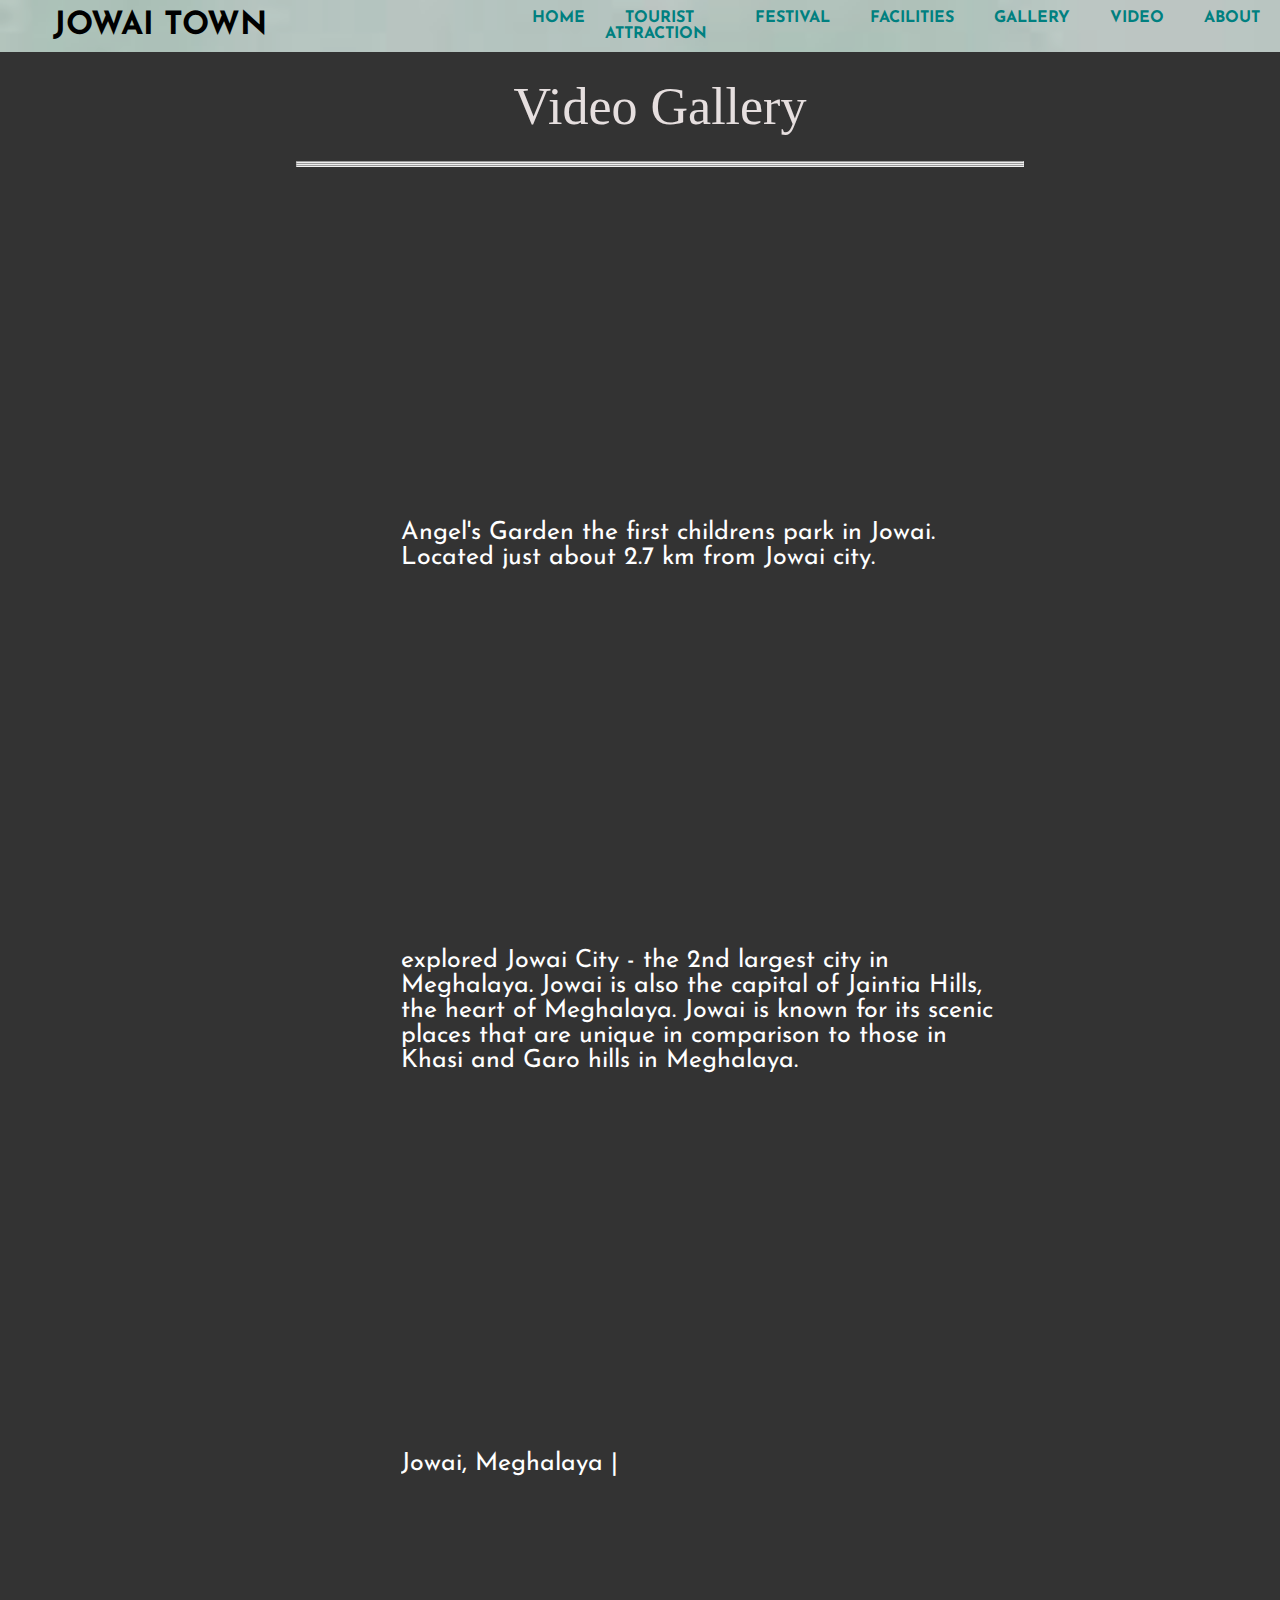
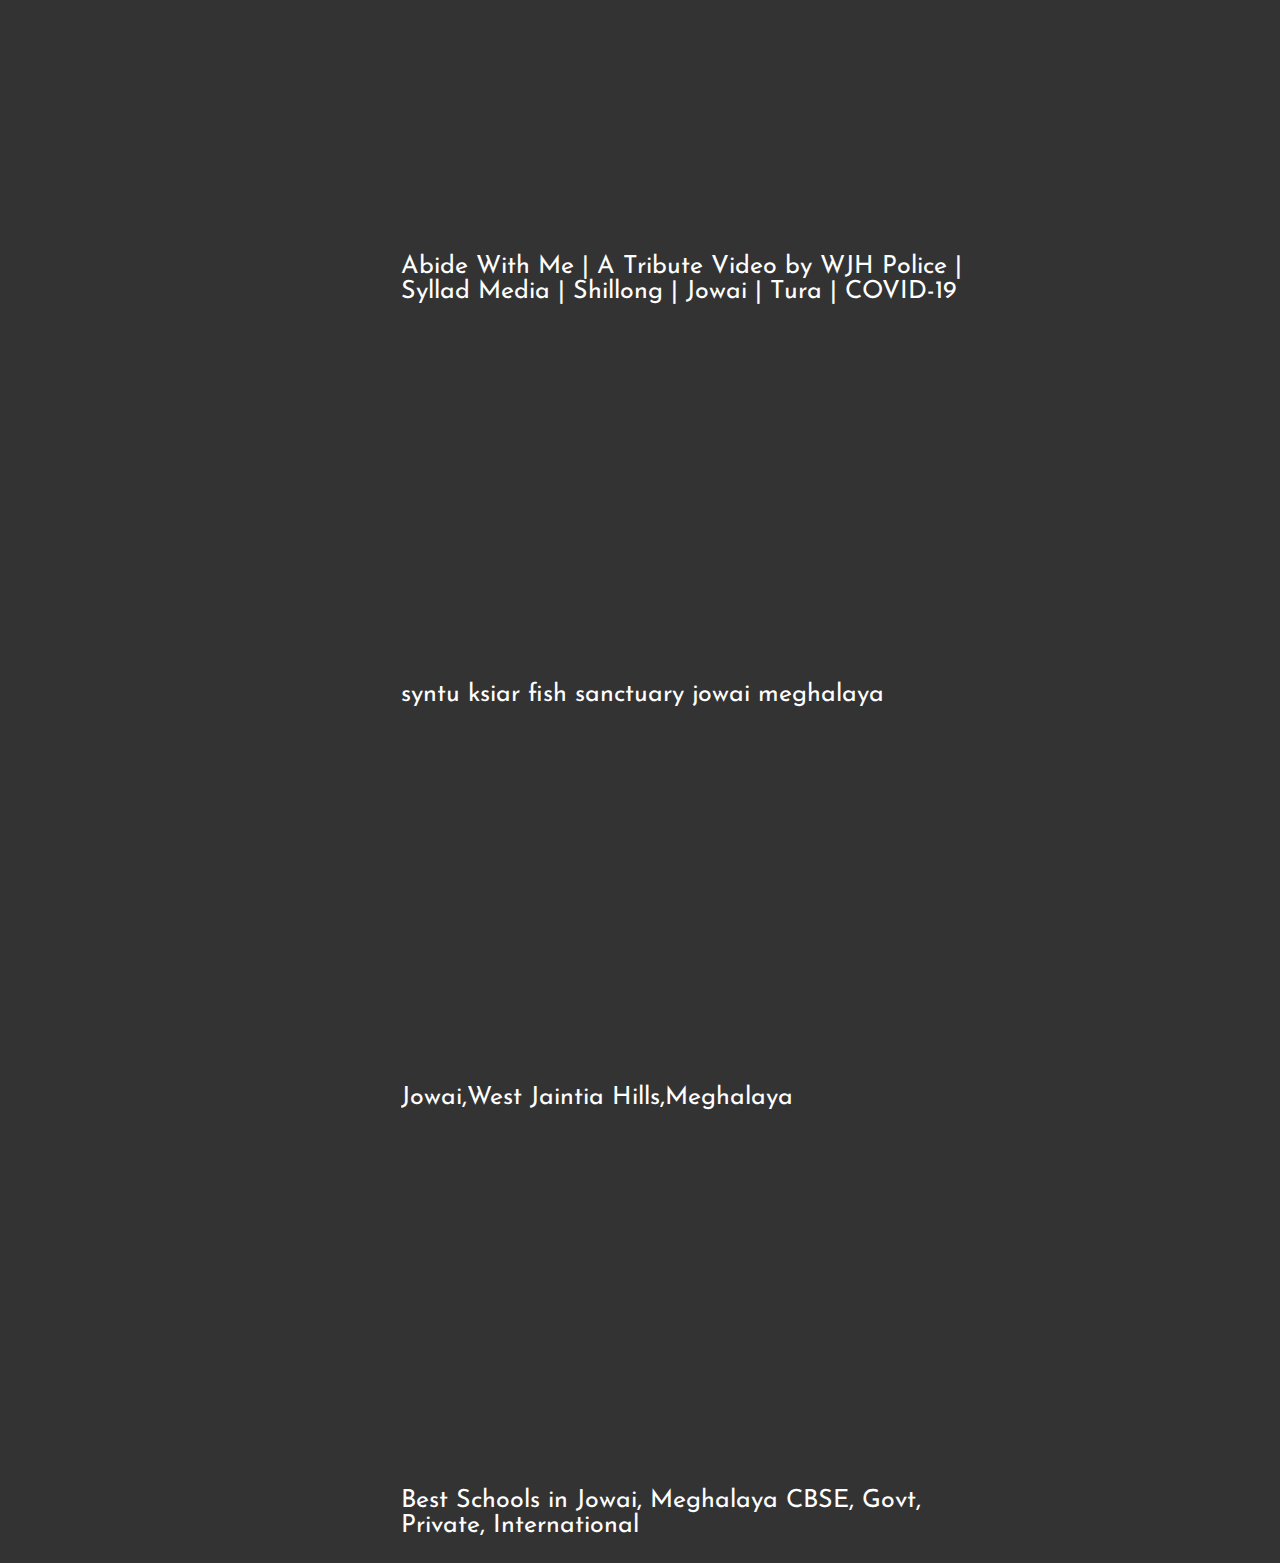
<file: video.html>
<!DOCTYPE html>
<html lang="en">
<head>
    <meta charset="UTF-8">
    <meta name="viewport" content="width=device-width, initial-scale=1.0">
    <title>Jowai Town</title>
    <link rel="stylesheet" href="./css/style2.css">
    <link href="http://fonts.googleapis.com/css?family=Josefin+Sans&display=swap" rel="stylesheet">
</head>
<body>
    <header>
      <nav>
        <div class="logo"><h1>Jowai Town</h1> </div>
            <div class="menu">
        <ul>
            <li><a href="./index.html">Home</a></li>
            <li><a href="./tourist.html">Tourist Attraction</a></li>
            <li><a href="./festival.html">Festival</a></li>
                  
            <li><a href="#">Facilities</a>
                
                 <ul>
                    <li><a href="edu.html">Education Institution</a></li>
                    <li><a href="health.html">Health Facilities</a></li>
                    <li><a href="Restuatant.html">Restuarant</a></li>
                    <li><a href="hotel.html">Hotel and loddging</a></li>
                    
                </ul></li>

            <li><a href="./gallery.html">Gallery</a></li>
            <li><a href="./video.html">Video</a></li>
           <li><a href="./about.html">About</a></li>

          </ul>
       
    </div>
        </nav>
    </header>
   <div class="container">
     <div class="text">Video Gallery </div>
     <hr><hr><hr>
       <div class="wrapper">
         <div class="videowrapper">
          <iframe width="560" height="315" src="https://www.youtube.com/embed/hnpZiCB-L5I" frameborder="0" allow="accelerometer;
           autoplay; encrypted-media; gyroscope; picture-in-picture" allowfullscreen></iframe>
   
         <div>
           <p>Angel's Garden the first childrens park in Jowai. Located just about 2.7 km from Jowai city.</p>
          </div>
         </div>
         <div class="videowrapper">
          <iframe width="560" height="315" src="https://www.youtube.com/embed/KgqY7FmKmxA" frameborder="0" allow="accelerometer; autoplay;
           encrypted-media; gyroscope; picture-in-picture" allowfullscreen></iframe>
          <div>
            <p>explored Jowai City - the 2nd largest city in Meghalaya. Jowai is also the capital of Jaintia Hills, the heart of Meghalaya. Jowai is known for its scenic places that are unique
               in comparison to those in Khasi and Garo hills in Meghalaya.</p>
            </div>
         </div>

         <div class="videowrapper">
          <iframe width="560" height="315" src="https://www.youtube.com/embed/H2EXCUMIPPA" frameborder="0" allow="accelerometer; autoplay;
           encrypted-media; gyroscope; picture-in-picture" allowfullscreen></iframe>
           <div>
             <p>Jowai, Meghalaya |</p>
           </div>
         </div>
         <div class="videowrapper">
          <iframe width="560" height="315" src="https://www.youtube.com/embed/tlvGFy_GJuo" frameborder="0" allow="accelerometer; autoplay; 
          encrypted-media; gyroscope; picture-in-picture" allowfullscreen></iframe>
          <div>
            <p>Abide With Me | A Tribute Video by WJH Police | Syllad Media | Shillong | Jowai | Tura | COVID-19</p>
          </div>
         </div>
         <div class="videowrapper">
          <iframe width="560" height="315" src="https://www.youtube.com/embed/m14s86uA15Q" frameborder="0" allow="accelerometer; autoplay; 
          encrypted-media; gyroscope; picture-in-picture" allowfullscreen></iframe>
          <div>
            <p>syntu ksiar fish sanctuary jowai meghalaya</p>
          </div>
         </div>
         <div class="videowrapper">
          <iframe width="560" height="315" src="https://www.youtube.com/embed/tJ3tUJLrmEk" frameborder="0" allow="accelerometer; autoplay;
           encrypted-media; gyroscope; picture-in-picture" allowfullscreen></iframe>
           <div>
             <p>Jowai,West Jaintia Hills,Meghalaya</p>
           </div>
         </div>
         <div class="videowrapper">
          <iframe width="560" height="315" src="https://www.youtube.com/embed/tCmgiIHXorE" frameborder="0" allow="accelerometer; autoplay;
           encrypted-media; gyroscope; picture-in-picture" allowfullscreen></iframe>
           <div>
             <p>Best Schools in Jowai, Meghalaya CBSE, Govt, Private, International</p>
           </div>
         </div>

         
     
     </div>
   </div>
    
</body>
</html>
</file>
<file: css/style5.css>
*{
    margin: 0;
    padding: 0;
    box-sizing: border-box;
    font-family: 'Josefin Sans', sans-serif;
}
header{
    width: 100%;
    height: auto;
    background-image: url('../image/images.jpg');
    background-repeat: no-repeat;
    background-size: cover;
}
nav{
    width: 100%;
    height: auto;
    background-color:rgba(0, 0,0, 0.2);
    color: transparent;
    display: flex;
    justify-content: space-between;
    align-items: center;
    text-transform: uppercase;
}
nav .logo{
    width: 25%;
    text-align: center;
    color: black;
}
nav .menu{
    width:60%;
    display: flex;
    justify-content: space-around;
}
nav .menu a{
    width: 5%;
    text-decoration: none;
   color: whitesmoke;  
    font-weight: bold;
    
}
nav a:hover{
    color: teal;
}
nav .menu a:first-child{
    color:teal;
}

header ul{
    display: flex;
    justify-content: flex-end;
    max-width: 1200px;
    margin: 0 auto;
    padding: 0;
}
header ul li{
    text-decoration: none;
    text-transform: uppercase;
    position: relative;
    padding: 10px 0px;
    transition: 0.5s;
    box-sizing: border-box;
}
header ul li:last-child{
    border-right: none;
} 
header ul li:hover{
    background: black;
}
header ul li a{
    text-decoration: none;
    padding: 0 20px;
    color:white;
    background: transparent;
} 
header ul li ul{
    position: absolute;
    top: 44;
    left: 0;
    background:white;
    color: transparent;
    display: block;
    width: 150px;
    transition: 0.5s;
    opacity: 0;
    visibility: hidden;
}
header ul li:hover ul{
    color: black;
    opacity: 1;
    visibility: visible;
}
header ul li ul li {
    border-right: none;
    border-bottom: 1px solid rgba(255, 255, 255, .2);

}
@media(max-width:768px)
{
    header ul{
        display: block;
    }
    header ul li{
        display: block;
    }
    header ul li ul{
        width: 100%;
        height: auto;
        z-index: 1;
    }
}   
body{
    margin: 0;
    padding: 0;
    text-align: center;
    font-family: 'Gill Sans', 'Gill Sans MT', Calibri, 'Trebuchet MS', sans-serif;
}
.tittle {
    margin: 50px;
    color: black;
}
.tittle h1 {
    font-size: 32px;
    line-height: 10px;
    font-weight: bolder;
}
form{
    margin-top: 50px;
}
.form-control{
    width: 600px;
    background: transparent;
    border: none;
    outline: none;
    border-bottom: 1px solid gray;
    color: #fff;
    font-size: 18px;
    margin-bottom: 16px;
}
input{
    height: 45px;
}
form .submit{
    background-color: teal;
    border-color: transparent;
    color: #fff;
    letter-spacing: 2px;
    height: 50px;
    margin-top: 20px;
    transition: 0.5s;
}
form .submit:hover{
    background-color: #ff4436;
    cursor: pointer;
}
</file>
<file: css/style3.css>
*{
    margin: 0;
    padding: 0;
    box-sizing: border-box;
    font-family: 'Josefin Sans', sans-serif;
 }
 header{
    width: 100%;
    height: auto;
    background-image: url('../image/images.jpg');
    background-repeat: no-repeat;
    background-size: cover;
 }
 nav{
    width: 100%;
    height: auto;
    background-color:rgba(0, 0,0, 0.2);
    color: transparent;
    display: flex;
    justify-content: space-between;
    align-items: center;
    text-transform: uppercase;
 }
 nav .logo{
    width: 25%;
    text-align: center;
    color: black;
 }
 nav .menu{
    width:60%;
    display: flex;
    justify-content: space-around;
 }
 nav .menu a{
    width: 5%;
    text-decoration: none;
   color: whitesmoke;  
    font-weight: bold;
    
 }
 nav a:hover{
    color: teal;
 }
 nav .menu a:first-child{
    color:teal;
 }
 
 header ul{
    display: flex;
    justify-content: flex-end;
    max-width: 1200px;
    margin: 0 auto;
    padding: 0;
 }
 header ul li{
    text-decoration: none;
    text-transform: uppercase;
    position: relative;
    padding: 10px 0px;
    transition: 0.5s;
    box-sizing: border-box;
 }
 header ul li:last-child{
    border-right: none;
 } 
 header ul li:hover{
    background: black;
 }
 header ul li a{
    text-decoration: none;
    padding: 0 20px;
    color:white;
    background: transparent;
 } 
 header ul li ul{
    position: absolute;
    top: 44;
    left: 0;
    background:white;
    color: transparent;
    display: block;
    width: 150px;
    transition: 0.5s;
    opacity: 0;
    visibility: hidden;
 }
 header ul li:hover ul{
    color: black;
    opacity: 1;
    visibility: visible;
 }
 header ul li ul li {
    border-right: none;
    border-bottom: 1px solid rgba(255, 255, 255, .2);
 
 }
 @media(max-width:768px)
 {
    header ul{
        display: block;
    }
    header ul li{
        display: block;
    }
    header ul li ul{
        width: 100%;
        height: auto;
        z-index: 1;
    }
 }   

h1{
    margin-top: 10px;
    padding: 10px;
}
div{
    padding: 10px;
    margin: 5px;
}
p{
    text-align: left;
    word-spacing: 10px;
}
</file>
<file: css/style6.css>
*{
   margin: 0;
   padding: 0;
   box-sizing: border-box;
   font-family: 'Josefin Sans', sans-serif;
}
header{
   width: 100%;
   height: auto;
   background-image: url('../image/images.jpg');
   background-repeat: no-repeat;
   background-size: cover;
}
nav{
   width: 100%;
   height: auto;
   background-color:rgba(0, 0,0, 0.2);
   color: transparent;
   display: flex;
   justify-content: space-between;
   align-items: center;
   text-transform: uppercase;
}
nav .logo{
   width: 25%;
   text-align: center;
   color: black;
}
nav .menu{
   width:60%;
   display: flex;
   justify-content: space-around;
}
nav .menu a{
   width: 5%;
   text-decoration: none;
  color: whitesmoke;  
   font-weight: bold;
   
}
nav a:hover{
   color: teal;
}
nav .menu a:first-child{
   color:teal;
}

header ul{
   display: flex;
   justify-content: flex-end;
   max-width: 1200px;
   margin: 0 auto;
   padding: 0;
}
header ul li{
   text-decoration: none;
   text-transform: uppercase;
   position: relative;
   padding: 10px 0px;
   transition: 0.5s;
   box-sizing: border-box;
}
header ul li:last-child{
   border-right: none;
} 
header ul li:hover{
   background: black;
}
header ul li a{
   text-decoration: none;
   padding: 0 20px;
   color:white;
   background: transparent;
} 
header ul li ul{
   position: absolute;
   top: 44;
   left: 0;
   background:white;
   color: transparent;
   display: block;
   width: 150px;
   transition: 0.5s;
   opacity: 0;
   visibility: hidden;
}
header ul li:hover ul{
   color: black;
   opacity: 1;
   visibility: visible;
}
header ul li ul li {
   border-right: none;
   border-bottom: 1px solid rgba(255, 255, 255, .2);

}
@media(max-width:768px)
{
   header ul{
       display: block;
   }
   header ul li{
       display: block;
   }
   header ul li ul{
       width: 100%;
       height: auto;
       z-index: 1;
   }
}   

body{
    background: #333;
}
.container{
    padding-left: 40px;
    height: 2050px;
    width: 60%; 
    margin:  auto;
    font-size: 52px;
}
.text{
    padding: 25px;
    color: rgb(230, 223, 223);
    text-align: center;
    font-family: Georgia, 'Times New Roman', Times, serif;
}
.frame{
    float: left;
    margin: 25px;
    height: 200px;
    width: 200px;
    overflow: hidden;
    border:3px solid rgb(218, 217, 217) ;
}
.picture img{
    height: 200px;
    width: 200px;
    -webkit-transition: all 1s ease;
    transition: all 1s ease;
}
 .picture .a1:hover{
height: 300px;
width:300px

}
.picture .a2:hover{
    transform: rotate(30deg);
 }
 .picture .a3:hover{
    transform: rotate(-30deg);
 }
 .picture .a4:hover{
    height: 300px;
    width:300px

 }
 .picture .a5:hover{
    height: 300px;
    width:300px
    
 }
 .picture .a6:hover{
    height: 300px;
    width:300px
    
 }
 .picture .a7:hover{
    height: 300px;
    width:300px
    
 }
 .picture .a8:hover{
    height: 300px;
    width:300px
    
    }
 .picture .a9:hover{
    transform: rotate(30deg);
 }
 .picture .a10:hover{
    height: 300px;
    width:300px
    
 }
 .picture .a11:hover{
    height: 300px;
width:300px

 }
 .picture .a12:hover{
    transform: rotate(-30deg);
 }
 .picture .a13:hover{
    transform: rotate(30deg);
 }
 .picture .a14:hover{
    height: 300px;
width:300px
;
 }
 .picture .a15:hover{
    height: 300px;
width:300px

 }
 .picture .a16:hover{
    height: 300px;
width:300px

 }
 .picture .a17:hover{
    transform: rotate(30deg);
 }
 .picture .a18:hover{
    height: 300px;
    width:300px
    
 }
 .picture .a19:hover{
    height: 300px;
    width:300px
    
 }
 .picture .a20:hover{
    height: 300px;
    width:300px
    
 }
 .picture .a21:hover{
    height: 300px;
width:300px

 }
 .picture .a22:hover{
    transform: rotate(30deg);
 }
 .picture .a23:hover{
    transform: rotate(-30deg);
 }
 .picture .a24:hover{
    transform: rotate(360deg);
 }

 .picture .a25:hover{
    height: 300px;
width:300px

 }
 .picture .a26:hover{
    transform: rotate(-30deg);
 }
 .picture .a27:hover{
    transform: rotate(30deg);
 }
 .picture .a28:hover{
    height: 300px;
width:300px
;
 }
 .picture .a29:hover{
    height: 300px;
width:300px

 }
 .picture .a30:hover{
    height: 300px;
width:300px

 }
 .picture .a31:hover{
    transform: rotate(30deg);
 }
 .picture .a32:hover{
    height: 300px;
    width:300px
    
 }
 .picture .a33:hover{
    height: 300px;
    width:300px
    
 }
 .picture .a34:hover{
    height: 300px;
    width:300px
    
 }
 .picture .a35:hover{
    height: 300px;
width:300px

 }
 .picture .a36:hover{
    transform: rotate(30deg);
 }
 .picture .a37:hover{
    transform: rotate(-30deg);
 }
 .picture .a38:hover{
    transform: rotate(360deg);
 }
 .picture .a39:hover{
    transform: rotate(30deg);
 }
 img{
    width: 100%;
    height: auto;
 }
</file>
<file: css/style4.css>
*{
    margin: 0;
    padding: 0;
    box-sizing: border-box;
    font-family: 'Josefin Sans', sans-serif;
}
header{
    width: 100%;
    height: 70vh;
    background-image: url('../image/Thadlaskein\ lake.jpg');
    background-repeat: no-repeat;
    background-size: cover;
}
nav{
    width: 100%;
    height: auto;
    background-color:rgba(0, 0,0, 0.2);
    color: transparent;
    display: flex;
    justify-content: space-between;
    align-items: center;
    text-transform: uppercase;
}
nav .logo{
    width: 25%;
    text-align: center;
    color: black;
}
nav .menu{
    width:60%;
    display: flex;
    justify-content: space-around;
}
nav .menu a{
    width: 5%;
    text-decoration: none;
   color: whitesmoke;  
    font-weight: bold;
    
}
nav a:hover{
    color: teal;
}
nav .menu a:first-child{
    color:teal;
}

header ul{
    display: flex;
    justify-content: flex-end;
    max-width: 1200px;
    margin: 0 auto;
    padding: 0;
}
header ul li{
    text-decoration: none;
    text-transform: uppercase;
    position: relative;
    padding: 10px 0px;
    transition: 0.5s;
    box-sizing: border-box;
}
header ul li:last-child{
    border-right: none;
} 
header ul li:hover{
    background: black;
}
header ul li a{
    text-decoration: none;
    padding: 0 20px;
    color:white;
    background: transparent;
} 
header ul li ul{
    position: absolute;
    top: 44;
    left: 0;
    background:white;
    color: transparent;
    display: block;
    width: 150px;
    transition: 0.5s;
    opacity: 0;
    visibility: hidden;
}
header ul li:hover ul{
    color: black;
    opacity: 1;
    visibility: visible;
}
header ul li ul li {
    border-right: none;
    border-bottom: 1px solid rgba(255, 255, 255, .2);

}
@media(max-width:768px)
{
    header ul{
        display: block;
    }
    header ul li{
        display: block;
    }
    header ul li ul{
        width: 100%;
        height: auto;
        z-index: 1;
    }
}   

h1{
    margin-top: 10px;
    padding: 10px;
}
div{
    padding: 10px;
    margin: 5px;
}
p{
    text-align: left;
    word-spacing: 10px;
}
div a :hover{
    color: red;
}
</file>
<file: css/style11.css>
*{
    margin: 0;
    padding: 0;
    box-sizing: border-box;
    font-family: 'Josefin Sans', sans-serif;
}
header{
    width: 100%;
    height: auto;
    background-image: url('../image/images.jpg');
    background-repeat: no-repeat;
    background-size: cover;
}
nav{
    width: 100%;
    height: auto;
    background-color:rgba(0, 0,0, 0.2);
    color: transparent;
    display: flex;
    justify-content: space-between;
    align-items: center;
    text-transform: uppercase;
}
nav .logo{
    width: 25%;
    text-align: center;
    color: black;
}
nav .menu{
    width:60%;
    display: flex;
    justify-content: space-around;
}
nav .menu a{
    width: 5%;
    text-decoration: none;
   color: whitesmoke;  
    font-weight: bold;
    
}
nav a:hover{
    color: teal;
}
nav .menu a:first-child{
    color:teal;
}

header ul{
    display: flex;
    justify-content: flex-end;
    max-width: 1200px;
    margin: 0 auto;
    padding: 0;
}
header ul li{
    text-decoration: none;
    text-transform: uppercase;
    position: relative;
    padding: 10px 0px;
    transition: 0.5s;
    box-sizing: border-box;
}
header ul li:last-child{
    border-right: none;
} 
header ul li:hover{
    background: black;
}
header ul li a{
    text-decoration: none;
    padding: 0 20px;
    color:white;
    background: transparent;
} 
header ul li ul{
    position: absolute;
    top: 44;
    left: 0;
    background:white;
    color: transparent;
    display: block;
    width: 150px;
    transition: 0.5s;
    opacity: 0;
    visibility: hidden;
}
header ul li:hover ul{
    color: black;
    opacity: 1;
    visibility: visible;
}
header ul li ul li {
    border-right: none;
    border-bottom: 1px solid rgba(255, 255, 255, .2);

}
@media(max-width:768px)
{
    header ul{
        display: block;
    }
    header ul li{
        display: block;
    }
    header ul li ul{
        width: 100%;
        height: auto;
        z-index: 1;
    }
}   
body{
    background: #333;
    margin: 0;
    padding: 0;
}
.videowrapper{
    float: left;
    margin: 25px;
    overflow: hidden;
   
}
img{
    border: 3px solid white;
    float: left;

}
.wrapper{
    padding-left: 80px;
}
p{
    color: white;
    font-size: 25px;
    width: 600px;
    height: auto;
}
*{
    margin: 0;
    padding: 0;
    box-sizing: border-box;
    font-family: 'Josefin Sans', sans-serif;
}
header{
    width: 100%;
    height: auto;
    background-image: url('../image/images.jpg');
    background-repeat: no-repeat;
    background-size: cover;
}
nav{
    width: 100%;
    height: auto;
    background-color:rgba(0, 0,0, 0.2);
    color: transparent;
    display: flex;
    justify-content: space-between;
    align-items: center;
    text-transform: uppercase;
}
nav .logo{
    width: 25%;
    text-align: center;
    color: black;
}
nav .menu{
    width:60%;
    display: flex;
    justify-content: space-around;
}
nav .menu a{
    width: 5%;
    text-decoration: none;
   color: whitesmoke;  
    font-weight: bold;
    
}
nav a:hover{
    color: teal;
}
nav .menu a:first-child{
    color:teal;
}

header ul{
    display: flex;
    justify-content: flex-end;
    max-width: 1200px;
    margin: 0 auto;
    padding: 0;
}
header ul li{
    text-decoration: none;
    text-transform: uppercase;
    position: relative;
    padding: 10px 0px;
    transition: 0.5s;
    box-sizing: border-box;
}
header ul li:last-child{
    border-right: none;
} 
header ul li:hover{
    background: black;
}
header ul li a{
    text-decoration: none;
    padding: 0 20px;
    color:white;
    background: transparent;
} 
header ul li ul{
    position: absolute;
    top: 44;
    left: 0;
    background:white;
    color: transparent;
    display: block;
    width: 150px;
    transition: 0.5s;
    opacity: 0;
    visibility: hidden;
}
header ul li:hover ul{
    color: black;
    opacity: 1;
    visibility: visible;
}
header ul li ul li {
    border-right: none;
    border-bottom: 1px solid rgba(255, 255, 255, .2);

}
@media(max-width:768px)
{
    header ul{
        display: block;
    }
    header ul li{
        display: block;
    }
    header ul li ul{
        width: 100%;
        height: auto;
        z-index: 1;
    }
}   
body{
    background: #333;
    margin: 0;
    padding: 0;
}
.videowrapper{
    float: left;
    margin: 25px;
    overflow: hidden;
   
}
img{
    border: 3px solid white;
    float: left;

}
.wrapper{
    padding-left: 80px;
}
p{
    color: white;
    font-size: 25px;
    width: 600px;
    height: auto;
}
</file>
<file: css/style1.css>
*{
    margin: 0;
    padding: 0;
    box-sizing: border-box;
    font-family: 'Josefin Sans', sans-serif;
}
header{
    width: 100%;
    height: auto;
    background-image: url('../image/images.jpg');
    background-repeat: no-repeat;
    background-size: cover;
}
nav{
    width: 100%;
    height: auto;
    background-color:rgba(0, 0,0, 0.2);
    color: transparent;
    display: flex;
    justify-content: space-between;
    align-items: center;
    text-transform: uppercase;
}
nav .logo{
    width: 25%;
    text-align: center;
    color: black;
}
nav .menu{
    width:60%;
    display: flex;
    justify-content: space-around;
}
nav .menu a{
    width: 5%;
    text-decoration: none;
   color: whitesmoke;  
    font-weight: bold;
    
}
nav a:hover{
    color: teal;
}
nav .menu a:first-child{
    color:teal;
}

header ul{
    display: flex;
    justify-content: flex-end;
    max-width: 1200px;
    margin: 0 auto;
    padding: 0;
}
header ul li{
    text-decoration: none;
    text-transform: uppercase;
    position: relative;
    padding: 10px 0px;
    transition: 0.5s;
    box-sizing: border-box;
}
header ul li:last-child{
    border-right: none;
} 
header ul li:hover{
    background: black;
}
header ul li a{
    text-decoration: none;
    padding: 0 20px;
    color:white;
    background: transparent;
} 
header ul li ul{
    position: absolute;
    top: 44;
    left: 0;
    background:white;
    color: transparent;
    display: block;
    width: 150px;
    transition: 0.5s;
    opacity: 0;
    visibility: hidden;
}
header ul li:hover ul{
    color: black;
    opacity: 1;
    visibility: visible;
}
header ul li ul li {
    border-right: none;
    border-bottom: 1px solid rgba(255, 255, 255, .2);

}
@media(max-width:768px)
{
    header ul{
        display: block;
    }
    header ul li{
        display: block;
    }
    header ul li ul{
        width: 100%;
        height: auto;
        z-index: 1;
    }
}   
    h1{
        margin-top: 10px;
        padding: 10px;
    }
    div{
        padding: 10px;
        margin: 5px;
    }
    p{
        text-align: left;
        word-spacing: 10px;
    }
</file>
<file: css/style2.css>
*{
    margin: 0;
    padding: 0;
    box-sizing: border-box;
    font-family: 'Josefin Sans', sans-serif;
}
header{
    width: 100%;
    height: auto;
    background-image: url('../image/images.jpg');
    background-repeat: no-repeat;
    background-size: cover;
}
nav{
    width: 100%;
    height: auto;
    background-color:rgba(0, 0,0, 0.2);
    color: transparent;
    display: flex;
    justify-content: space-between;
    align-items: center;
    text-transform: uppercase;
}
nav .logo{
    width: 25%;
    text-align: center;
    color: black;
}
nav .menu{
    width:60%;
    display: flex;
    justify-content: space-around;
}
nav .menu a{
    width: 5%;
    text-decoration: none;
   color: whitesmoke;  
    font-weight: bold;
    
}
nav a:hover{
    color: teal;
}
nav .menu a:first-child{
    color:teal;
}

header ul{
    display: flex;
    justify-content: flex-end;
    max-width: 1200px;
    margin: 0 auto;
    padding: 0;
}
header ul li{
    text-decoration: none;
    text-transform: uppercase;
    position: relative;
    padding: 10px 0px;
    transition: 0.5s;
    box-sizing: border-box;
}
header ul li:last-child{
    border-right: none;
} 
header ul li:hover{
    background: black;
}
header ul li a{
    text-decoration: none;
    padding: 0 20px;
    color:white;
    background: transparent;
} 
header ul li ul{
    position: absolute;
    top: 44;
    left: 0;
    background:white;
    color: transparent;
    display: block;
    width: 150px;
    transition: 0.5s;
    opacity: 0;
    visibility: hidden;
}
header ul li:hover ul{
    color: black;
    opacity: 1;
    visibility: visible;
}
header ul li ul li {
    border-right: none;
    border-bottom: 1px solid rgba(255, 255, 255, .2);

}
@media(max-width:768px)
{
    header ul{
        display: block;
    }
    header ul li{
        display: block;
    }
    header ul li ul{
        width: 100%;
        height: auto;
        z-index: 1;
    }
}   
body{
    background: #333;
    margin: 0;
    padding: 0;
}
.container{
    padding-left: 40px;
    height: auto;
    width: 60%; 
    margin:  auto;
    font-size: 52px;
}
.text{
    padding: 25px;
    color: rgb(230, 223, 223);
    text-align: center;
    font-family: Georgia, 'Times New Roman', Times, serif;
}
.videowrapper{
    float: left;
    margin: 25px;
    overflow: hidden;
   
}
video{
    border: 3px solid white;

}
.wrapper{
    padding-left: 80px;
}
p{
    color: white;
    font-size: 25px;
    width: 600px;
    height: auto;
}
</file>
